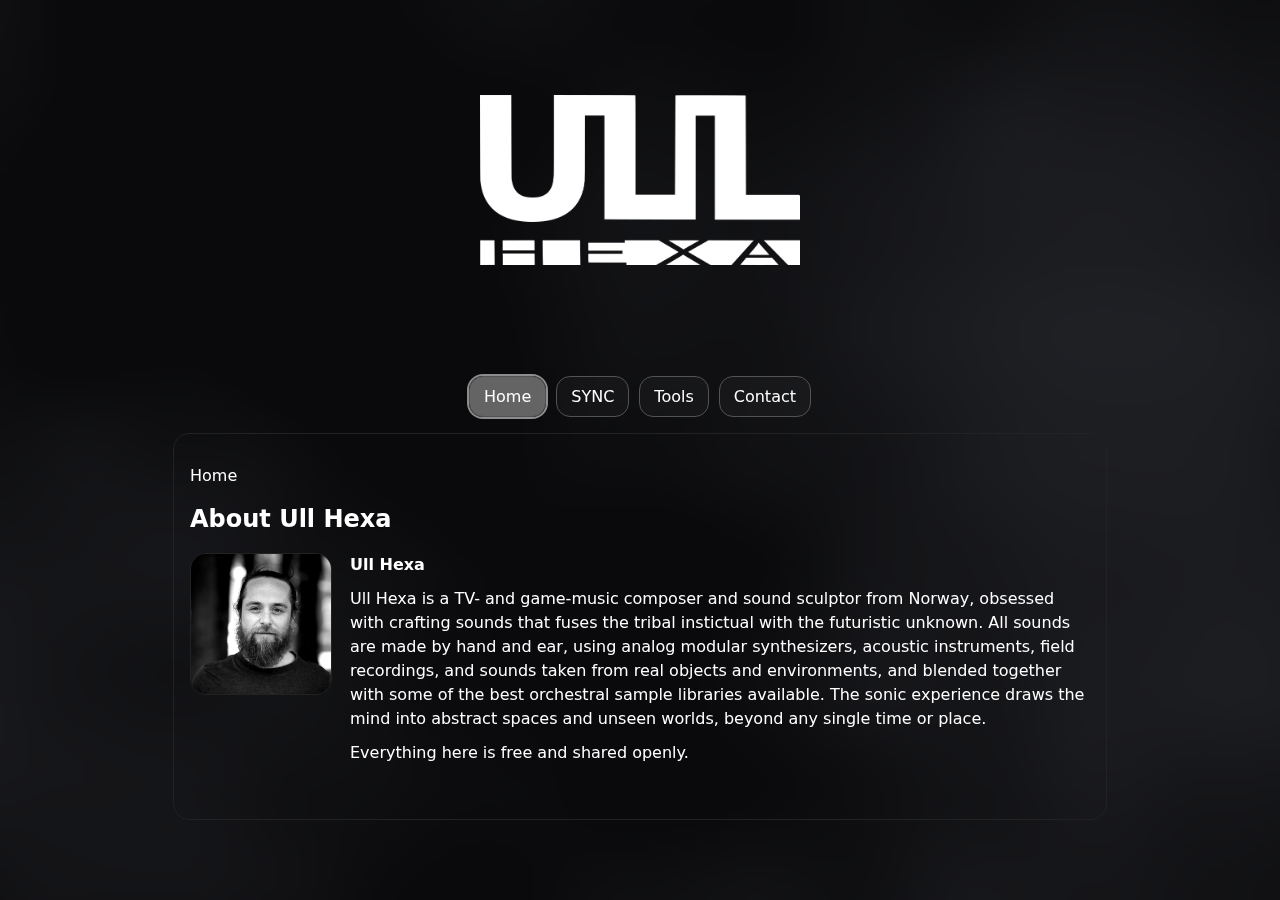
<file: index.html>
<!doctype html>
<html lang="en">
  <head>
    <meta charset="utf-8" />
    <meta name="viewport" content="width=device-width, initial-scale=1" />
    <title>ullhexa</title>
    <link rel="stylesheet" href="./styles.css?v=20260404b" />
  </head>

  <body class="logoOnlyMode">
    <canvas id="bg"></canvas>

    <header class="site-header">
      <img src="./assets/logo.png" alt="ullhexa logo" class="logo" />
    </header>

    <nav class="nav">
      <a href="#home">Home</a>
      <a href="#sync">SYNC</a>
      <a href="#tools">Tools</a>
      <a href="#contact">Contact</a>
    </nav>


    <main class="card" id="content"></main>

    <script type="module" src="./app/main.js?v=20260404b"></script>
  </body>
</html>
</file>
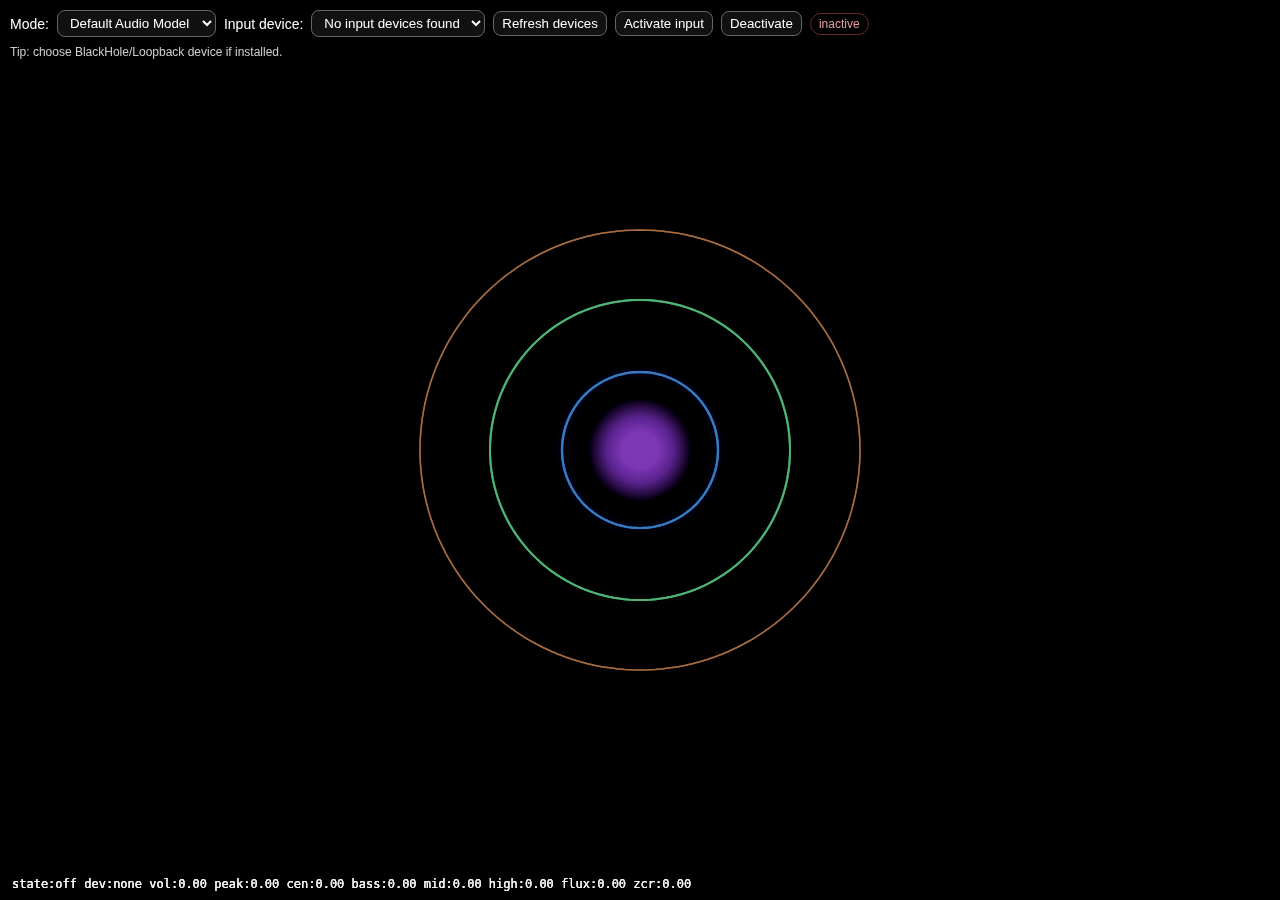
<file: audio-visualizers-virtual-audio.html>
<!DOCTYPE html>
<html>
<head>
  <title>Audio Visualizers (Virtual Audio)</title>
  <style>
    body { background: black; margin: 0; overflow: hidden; }
    canvas { display: block; }
    #controls {
      position: fixed;
      top: 10px;
      left: 10px;
      z-index: 10;
      color: white;
      font-family: sans-serif;
      font-size: 14px;
      display: flex;
      align-items: center;
      gap: 8px;
      flex-wrap: wrap;
      max-width: min(96vw, 1000px);
    }
    #sourceSelect, #modeSelect, #activateBtn, #deactivateBtn, #refreshBtn {
      padding: 4px 8px;
      border-radius: 8px;
      border: 1px solid #666;
      background: #111;
      color: #fff;
    }
    #activateBtn, #deactivateBtn, #refreshBtn { cursor: pointer; }
    #status {
      opacity: 0.9;
      font-size: 12px;
      border: 1px solid #444;
      border-radius: 999px;
      padding: 3px 8px;
    }
    #status.on { color: #9aff9a; border-color: #2d6f2d; }
    #status.off { color: #ffb0b0; border-color: #6f2d2d; }
    #hint { opacity: 0.8; font-size: 12px; }
  </style>
</head>
<body>
<div id="controls">
  <label for="modeSelect">Mode:</label>
  <select id="modeSelect" onchange="setMode(this.value)">
    <option value="default">Default Audio Model</option>
  </select>

  <label for="sourceSelect">Input device:</label>
  <select id="sourceSelect"></select>
  <button id="refreshBtn">Refresh devices</button>

  <button id="activateBtn">Activate input</button>
  <button id="deactivateBtn">Deactivate</button>
  <span id="status" class="off">inactive</span>
  <span id="hint">Tip: choose BlackHole/Loopback device if installed.</span>
</div>
<canvas id="canvas"></canvas>
<script>
const canvas = document.getElementById("canvas");
const ctx = canvas.getContext("2d");
const statusEl = document.getElementById("status");
const sourceSelect = document.getElementById("sourceSelect");
const activateBtn = document.getElementById("activateBtn");
const deactivateBtn = document.getElementById("deactivateBtn");
const refreshBtn = document.getElementById("refreshBtn");

canvas.width = window.innerWidth;
canvas.height = window.innerHeight;
window.addEventListener("resize", () => {
  canvas.width = window.innerWidth;
  canvas.height = window.innerHeight;
});

let currentMode = "default";
function setMode(mode) { currentMode = mode; }

const features = {
  volumeRms: 0,
  peak: 0,
  spectralCentroid: 0,
  bassEnergy: 0,
  midEnergy: 0,
  highEnergy: 0,
  spectralFlux: 0,
  zeroCrossingRate: 0,
  onset: 0,
  lowSub: 0
};

let audioReady = false;
let audioCtx = null;
let analyser = null;
let timeData = null;
let freqData = null;
let prevFreq = null;
let fluxEma = 0;
let currentStream = null;
let currentDeviceLabel = "none";

function clamp01(v) { return Math.max(0, Math.min(1, v)); }
function smooth(name, target, alpha = 0.2) { features[name] += (target - features[name]) * alpha; }

function setStatus(isActive, text) {
  statusEl.textContent = text;
  statusEl.classList.toggle("on", isActive);
  statusEl.classList.toggle("off", !isActive);
}

function stopCurrentStream() {
  if (currentStream) {
    currentStream.getTracks().forEach(t => t.stop());
    currentStream = null;
  }
  audioReady = false;
  setStatus(false, "inactive");
}

async function listInputDevices() {
  const devices = await navigator.mediaDevices.enumerateDevices();
  const inputs = devices.filter(d => d.kind === "audioinput");

  sourceSelect.innerHTML = "";
  if (!inputs.length) {
    const o = document.createElement("option");
    o.value = "";
    o.textContent = "No input devices found";
    sourceSelect.appendChild(o);
    return;
  }

  for (const d of inputs) {
    const o = document.createElement("option");
    o.value = d.deviceId;
    o.textContent = d.label || `Audio input (${d.deviceId.slice(0, 6)}...)`;
    sourceSelect.appendChild(o);
  }

  // Prefer virtual devices if present
  const preferred = inputs.find(d => /blackhole|loopback|virtual/i.test(d.label));
  if (preferred) sourceSelect.value = preferred.deviceId;
}

async function primePermissionsAndDevices() {
  try {
    // Needed once so labels can show up on many browsers.
    const temp = await navigator.mediaDevices.getUserMedia({ audio: true });
    temp.getTracks().forEach(t => t.stop());
  } catch {}

  try {
    await listInputDevices();
  } catch {
    setStatus(false, "device list blocked");
  }
}

async function setupAnalyserFromStream(stream, label) {
  stopCurrentStream();

  if (!audioCtx) audioCtx = new (window.AudioContext || window.webkitAudioContext)();
  if (audioCtx.state === "suspended") await audioCtx.resume();

  const source = audioCtx.createMediaStreamSource(stream);
  analyser = audioCtx.createAnalyser();
  analyser.fftSize = 1024;
  analyser.smoothingTimeConstant = 0.82;
  source.connect(analyser);

  timeData = new Float32Array(analyser.fftSize);
  freqData = new Uint8Array(analyser.frequencyBinCount);
  prevFreq = new Float32Array(analyser.frequencyBinCount);

  currentStream = stream;
  currentDeviceLabel = label;
  audioReady = true;
  setStatus(true, `active: ${label}`);
}

async function activateSelectedInput() {
  const deviceId = sourceSelect.value;
  if (!deviceId) {
    setStatus(false, "no input selected");
    return;
  }

  try {
    const stream = await navigator.mediaDevices.getUserMedia({
      audio: {
        deviceId: { exact: deviceId },
        echoCancellation: false,
        noiseSuppression: false,
        autoGainControl: false
      }
    });

    const label = sourceSelect.options[sourceSelect.selectedIndex]?.text || "input";
    await setupAnalyserFromStream(stream, label);
  } catch {
    setStatus(false, "activation blocked/failed");
  }
}

function computeFeatures() {
  if (!audioReady || !analyser) return;

  analyser.getFloatTimeDomainData(timeData);
  analyser.getByteFrequencyData(freqData);

  let sum = 0, peak = 0, crossings = 0;
  for (let i = 0; i < timeData.length; i++) {
    const v = timeData[i];
    sum += v * v;
    if (Math.abs(v) > peak) peak = Math.abs(v);
    if (i > 0 && ((timeData[i - 1] <= 0 && v > 0) || (timeData[i - 1] >= 0 && v < 0))) crossings++;
  }
  const rms = Math.sqrt(sum / timeData.length);
  const zcr = crossings / timeData.length;

  const nyquist = (audioCtx.sampleRate || 48000) / 2;
  const hzPerBin = nyquist / freqData.length;

  let bass = 0, mid = 0, high = 0, lowSub = 0;
  let weighted = 0, total = 0, flux = 0;

  for (let i = 0; i < freqData.length; i++) {
    const mag = freqData[i] / 255;
    const hz = i * hzPerBin;
    const lowBoost = 1 + 1.1 * (1 - Math.min(hz, 20000) / 20000);
    const magW = mag * lowBoost;

    total += magW;
    weighted += magW * hz;

    if (hz >= 20 && hz < 250) lowSub += magW * 1.35;
    if (hz >= 150 && hz < 350) bass += magW * 1.25;
    else if (hz >= 350 && hz < 2500) mid += magW;
    else if (hz >= 2500 && hz <= 20000) high += magW;

    const prev = prevFreq[i] || 0;
    const d = mag - prev;
    if (d > 0) flux += d;
    prevFreq[i] = mag;
  }

  const centroid = total > 1e-6 ? (weighted / total) / nyquist : 0;
  const bassN = clamp01(bass / (freqData.length * 0.02));
  const midN  = clamp01(mid  / (freqData.length * 0.10));
  const highN = clamp01(high / (freqData.length * 0.11));
  const fluxN = clamp01(flux * 0.9);
  const lowSubN = clamp01(lowSub / (freqData.length * 0.04));

  fluxEma = fluxEma * 0.86 + fluxN * 0.14;
  const onset = clamp01((fluxN - fluxEma) * 4.5 + rms * 0.6);

  smooth("volumeRms", clamp01(rms * 4.2), 0.2);
  smooth("peak", clamp01(peak * 2.4), 0.22);
  smooth("spectralCentroid", centroid, 0.18);
  smooth("bassEnergy", bassN, 0.2);
  smooth("midEnergy", midN, 0.2);
  smooth("highEnergy", highN, 0.2);
  smooth("spectralFlux", fluxN, 0.2);
  smooth("zeroCrossingRate", clamp01(zcr * 8), 0.2);
  smooth("onset", onset, 0.25);
  smooth("lowSub", lowSubN, 0.24);
}

function drawDefault() {
  const w = canvas.width, h = canvas.height;
  const cx = w * 0.5, cy = h * 0.5;

  const vol = features.volumeRms;
  const bass = features.bassEnergy;
  const mid = features.midEnergy;
  const high = features.highEnergy;
  const onset = features.onset;
  const centroid = features.spectralCentroid;
  const zcr = features.zeroCrossingRate;
  const lowSub = features.lowSub;

  const bg = Math.floor(8 + vol * 28 + onset * 22);
  const trailAlpha = 0.095 + (1 - vol) * 0.05;
  ctx.fillStyle = `rgba(${Math.floor(bg * 0.25)}, ${Math.floor(bg * 0.35)}, ${Math.floor(bg * 0.5)}, ${trailAlpha})`;
  ctx.fillRect(0, 0, w, h);

  const coreR = 18 + lowSub * 30;
  const outerR = 52 + lowSub * 180;
  const g = ctx.createRadialGradient(cx, cy, coreR, cx, cy, outerR);
  g.addColorStop(0, `rgba(180, 80, 255, ${0.26 + lowSub * 0.46})`);
  g.addColorStop(0.45, `rgba(150, 60, 230, ${0.18 + lowSub * 0.28})`);
  g.addColorStop(1, 'rgba(90, 30, 140, 0)');
  ctx.fillStyle = g;
  ctx.beginPath();
  ctx.arc(cx, cy, outerR, 0, Math.PI * 2);
  ctx.fill();

  function drawDistortedRing(baseRadius, energy, color, widthBase, sampleOffset = 0) {
    const loudDistort = clamp01((vol - 0.22) / 0.78);
    const distortAmp = loudDistort * (8 + energy * 26);

    ctx.shadowBlur = 8 + energy * 20;
    ctx.shadowColor = color;
    ctx.lineWidth = widthBase + energy * 7;
    ctx.strokeStyle = color;

    const segs = 180;
    ctx.beginPath();
    for (let i = 0; i <= segs; i++) {
      const t = i / segs;
      const a = t * Math.PI * 2;

      let distort = 0;
      if (audioReady && timeData) {
        const idx = ((i * 5 + sampleOffset) % timeData.length) | 0;
        distort = timeData[idx] * distortAmp;
      }

      const r = baseRadius + distort;
      const x = cx + Math.cos(a) * r;
      const y = cy + Math.sin(a) * r;
      if (i === 0) ctx.moveTo(x, y); else ctx.lineTo(x, y);
    }
    ctx.stroke();
  }

  drawDistortedRing(78 + bass * 145, bass, `rgba(80,170,255,${0.3 + bass * 0.52})`, 2.2, 7);
  drawDistortedRing(150 + mid * 110, mid, `rgba(120,255,170,${0.26 + mid * 0.48})`, 2, 47);
  drawDistortedRing(220 + high * 100, high, `rgba(255,170,110,${0.22 + high * 0.45})`, 1.5, 89);

  ctx.shadowBlur = 0;

  if (audioReady && timeData) {
    const samples = 220;
    const step = Math.floor(timeData.length / samples);
    const yBase = h * 0.78;
    const amp = 170 + vol * 320;

    ctx.beginPath();
    for (let i = 0; i < samples; i++) {
      const x = (i / (samples - 1)) * w;
      const y = yBase + timeData[i * step] * amp;
      if (i === 0) ctx.moveTo(x, y); else ctx.lineTo(x, y);
    }
    ctx.strokeStyle = `rgba(230,240,255,${0.35 + vol * 0.55})`;
    ctx.lineWidth = 1.2 + features.peak * 2.4;
    ctx.stroke();
  }

  ctx.fillStyle = "rgba(255,255,255,0.75)";
  ctx.font = "12px monospace";
  ctx.fillText(`state:${audioReady ? 'on' : 'off'} dev:${currentDeviceLabel} vol:${vol.toFixed(2)} peak:${features.peak.toFixed(2)} cen:${centroid.toFixed(2)} bass:${bass.toFixed(2)} mid:${mid.toFixed(2)} high:${high.toFixed(2)} flux:${features.spectralFlux.toFixed(2)} zcr:${zcr.toFixed(2)}`, 12, h - 12);
}

function animate() {
  computeFeatures();
  if (currentMode === "default") drawDefault();
  requestAnimationFrame(animate);
}
animate();

activateBtn.addEventListener("click", activateSelectedInput);
deactivateBtn.addEventListener("click", stopCurrentStream);
refreshBtn.addEventListener("click", listInputDevices);
navigator.mediaDevices?.addEventListener?.("devicechange", listInputDevices);

primePermissionsAndDevices();
</script>
</body>
</html>
</file>
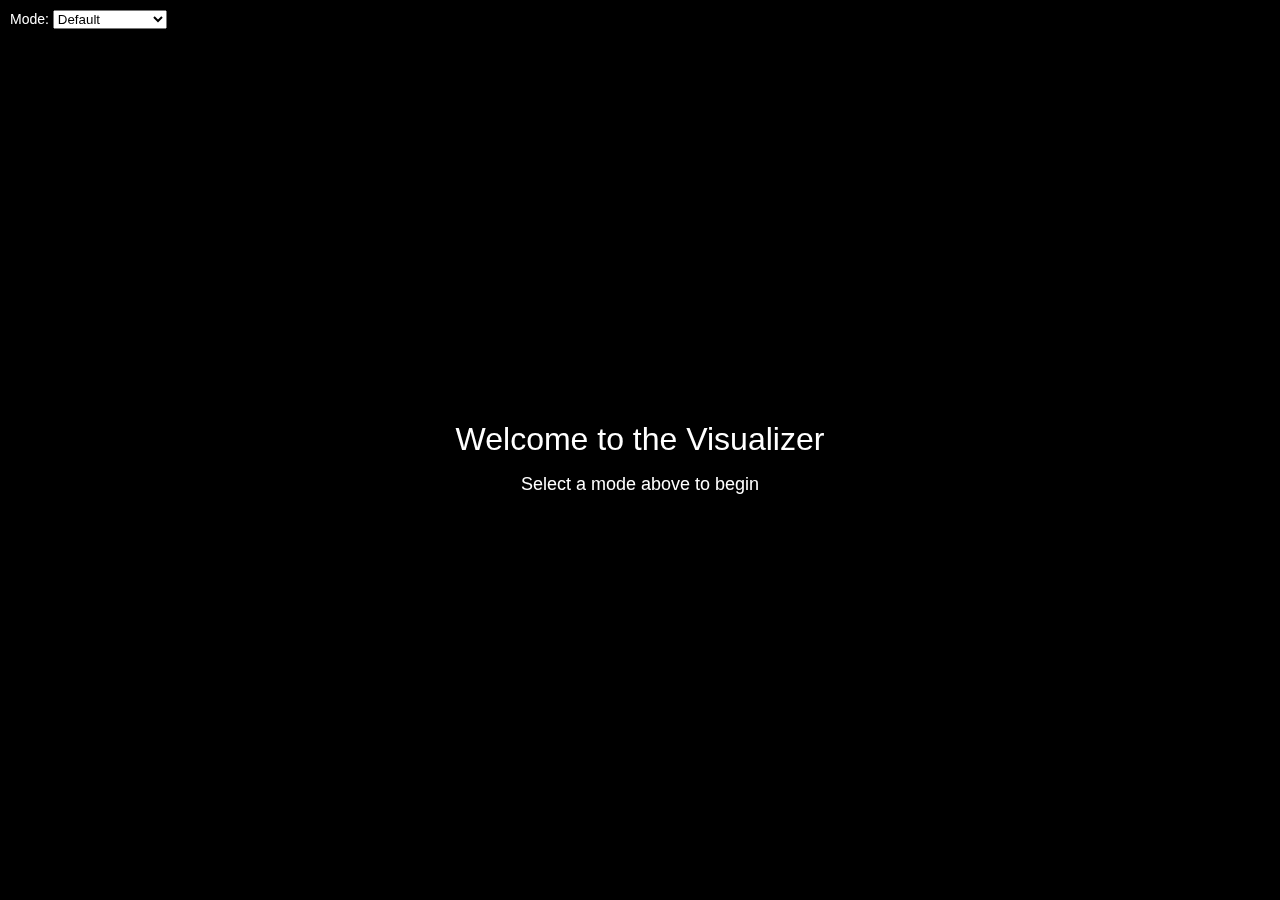
<file: midi-visualizers.html>
<!DOCTYPE html>
<html>
<head>
  <title>MIDI Visualizer</title>
  <style>
    body { background: black; margin: 0; overflow: hidden; }
    canvas { display: block; }
  </style>
</head>
<body>
<div style="position:fixed;top:10px;left:10px;z-index:10;color:white;font-family:sans-serif;font-size:14px;">
  <label for="modeSelect">Mode:</label>
  <select id="modeSelect" onchange="setMode(this.value)">
    <option value="default">Default</option>
    <option value="plane">3D Plane</option>
    <option value="plasma">Plasma Sphere</option>
    <option value="rubik">Rubik's Cube</option>
    <option value="squares">Squares</option>
  </select>
</div>
<canvas id="canvas"></canvas>
<script>
const canvas = document.getElementById("canvas");
const ctx = canvas.getContext("2d");
canvas.width = window.innerWidth;
canvas.height = window.innerHeight;

window.addEventListener("resize", () => {
  canvas.width = window.innerWidth;
  canvas.height = window.innerHeight;
});

let currentMode = 'default';
let lastNonDefaultMode = 'squares';
let notes = {};
let expansionZoom = 0; // 0 = normal, 1 = full explosion zoom
let colorLerpSpeed = 0.1;
const defaultRotation = { x: -Math.PI / 2.1, y: 0 };
let rotation = { ...defaultRotation };
let activeNotes = {};
let noteDepthBias = {};
let notePhaseOffset = {};
const noteTendrilModes = {}; // Stores mode: 0 or 1 per note
const explosionFactor = 1.0; // used for both offset and scaling
const drawerColors = {
  40: 'red',
  41: 'orange',
  42: 'green',
  43: 'blue',
  44: 'white',
  45: 'yellow'
};
let invertColors = false;
const activeLasers = {
  x: false,
  y: false,
  z: false
};

const autoRotation = {
  x: 0,
  y: 0,
  z: 0
};




function setMode(mode) {
  if (currentMode === 'plasma' && PlasmaVisualizer.reset) {
    PlasmaVisualizer.reset(); // Clear visual memory before switching
  }
  if (currentMode === 'rubik' && RubikVisualizer.reset) {
    RubikVisualizer.reset();
  }
  if (currentMode === 'plane' && PlaneVisualizer.reset) {
    PlaneVisualizer.reset();
  }
  if (currentMode === 'squares' && SquaresVisualizer.reset) {
    SquaresVisualizer.reset();
  }

  currentMode = mode;
  if (mode !== 'default') lastNonDefaultMode = mode;

  const sel = document.getElementById('modeSelect');
  if (sel && sel.value !== mode) sel.value = mode;
}



function drawDefault() {
  ctx.fillStyle = "black";
  ctx.fillRect(0, 0, canvas.width, canvas.height);
  ctx.fillStyle = "white";
  ctx.font = "32px sans-serif";
  ctx.textAlign = "center";
  ctx.fillText("Welcome to the Visualizer", canvas.width / 2, canvas.height / 2);
  ctx.font = "18px sans-serif";
  ctx.fillText("Select a mode above to begin", canvas.width / 2, canvas.height / 2 + 40);
}

function invertHexColor(hex) {
  // Handle named colors like 'red', 'white', etc.
  const ctx = document.createElement("canvas").getContext("2d");
  ctx.fillStyle = hex;
  const computed = ctx.fillStyle;

  // Extract RGB components
  const rgb = /^#?([a-f\d]{2})([a-f\d]{2})([a-f\d]{2})$/i.exec(computed);
  if (!rgb) return '#000'; // Fallback to black if parsing fails

  const r = 255 - parseInt(rgb[1], 16);
  const g = 255 - parseInt(rgb[2], 16);
  const b = 255 - parseInt(rgb[3], 16);

  return `rgb(${r}, ${g}, ${b})`;
}




const SquaresVisualizer = (() => {
  const cols = 11;
  const rows = 8;
  const firstMidi = 21;
  const totalKeys = 88;
  const gap = 8;
  const velocitySmooth = {};
  const vehicles = [];
  let lastTrafficTime = performance.now();
  const BASE_MAX_VEHICLES = 12;
  let windowQuadBudget = 160;


  // Neon palette by pitch class (C..B)
  const noteColors = [
    '#00F0FF', // C
    '#39FF14', // C#
    '#FF2BD6', // D
    '#8A2BE2', // D#
    '#FFD300', // E
    '#00FFA8', // F
    '#FF5E00', // F#
    '#00B3FF', // G
    '#FF1F5A', // G#
    '#A8FF00', // A
    '#7D7CFF', // A#
    '#FF8C42'  // B
  ];

  // Camera model (bird-eye). Keep this lightweight and stable for performance.
  const camera = {
    pitch: 0.0,    // straight overhead view
    yaw: 0.0,      // centered view
    fov: 860,      // slightly narrower perspective for zoomed-out framing
    distance: 1250 // zoomed out: higher drone altitude feel
  };

  function getGridRect() {
    const availableW = canvas.width * 0.9;
    const availableH = canvas.height * 0.82;
    const cell = Math.min(
      (availableW - (cols - 1) * gap) / cols,
      (availableH - (rows - 1) * gap) / rows
    );
    const gridW = cols * cell + (cols - 1) * gap;
    const gridH = rows * cell + (rows - 1) * gap;

    return {
      cell,
      startX: (canvas.width - gridW) / 2,
      startY: (canvas.height - gridH) / 2
    };
  }

  function projectPoint(x, y, z, centerX, centerY) {
    // Rotate world by camera yaw/pitch (cheap pinhole camera approximation)
    const cosY = Math.cos(camera.yaw), sinY = Math.sin(camera.yaw);
    const cosX = Math.cos(camera.pitch), sinX = Math.sin(camera.pitch);

    const x1 = x * cosY - z * sinY;
    const z1 = x * sinY + z * cosY;

    const y2 = y * cosX - z1 * sinX;
    const z2 = y * sinX + z1 * cosX;

    const denom = Math.max(120, camera.distance - z2);
    const scale = camera.fov / denom;

    return {
      x: centerX + x1 * scale,
      y: centerY + y2 * scale,
      z: z2,
      scale
    };
  }

  function poly(ctx, pts) {
    ctx.beginPath();
    ctx.moveTo(pts[0].x, pts[0].y);
    for (let i = 1; i < pts.length; i++) ctx.lineTo(pts[i].x, pts[i].y);
    ctx.closePath();
  }

  function hexToRgba(hex, alpha = 1) {
    const c = hex.replace('#', '');
    const num = parseInt(c, 16);
    const r = (num >> 16) & 255;
    const g = (num >> 8) & 255;
    const b = num & 255;
    return `rgba(${r}, ${g}, ${b}, ${alpha})`;
  }

  function lerpPoint(a, b, t) {
    return { x: a.x + (b.x - a.x) * t, y: a.y + (b.y - a.y) * t };
  }

  // Bilinear mapping inside quad so window geometry follows perspective/centric building rules.
  function mapUV(quad, u, v) {
    const left = lerpPoint(quad[0], quad[3], v);
    const right = lerpPoint(quad[1], quad[2], v);
    return lerpPoint(left, right, u);
  }

  function drawWindowQuad(quad, u0, v0, u1, v1, alpha = 0.9) {
    if (windowQuadBudget <= 0) return false;
    const p1 = mapUV(quad, u0, v0);
    const p2 = mapUV(quad, u1, v0);
    const p3 = mapUV(quad, u1, v1);
    const p4 = mapUV(quad, u0, v1);
    poly(ctx, [p1, p2, p3, p4]);
    ctx.fillStyle = `rgba(210,235,255,${alpha})`;
    ctx.fill();
    windowQuadBudget--;
    return true;
  }

  function drawWindowsOnFace(quad, type, intensity, seed = 0) {
    if (windowQuadBudget <= 0 || intensity < 0.2) return;
    const glow = 0.32 + intensity * 0.45;

    if (type === 0) {
      // Square windows
      const cols = 3, rows = 4;
      for (let r = 0; r < rows; r++) {
        for (let c = 0; c < cols; c++) {
          const u0 = 0.14 + c * 0.24;
          const v0 = 0.16 + r * 0.18;
          const u1 = u0 + 0.13;
          const v1 = v0 + 0.12;
          drawWindowQuad(quad, u0, v0, u1, v1, glow);
        }
      }
    } else if (type === 1) {
      // Tall vertical windows
      const cols = 3;
      for (let c = 0; c < cols; c++) {
        const u0 = 0.14 + c * 0.25;
        const u1 = u0 + 0.11;
        drawWindowQuad(quad, u0, 0.15, u1, 0.84, glow);
      }
    } else if (type === 2) {
      // Horizontal slit windows
      const rows = 4;
      for (let r = 0; r < rows; r++) {
        const v0 = 0.2 + r * 0.16;
        const v1 = v0 + 0.055;
        drawWindowQuad(quad, 0.13, v0, 0.87, v1, glow);
      }
    } else {
      // Mixed twin windows (varied pattern)
      const rows = 3;
      for (let r = 0; r < rows; r++) {
        const jitter = ((seed + r * 17) % 9) * 0.002;
        const v0 = 0.2 + r * 0.22;
        const v1 = v0 + 0.11;
        drawWindowQuad(quad, 0.14 + jitter, v0, 0.36 + jitter, v1, glow);
        drawWindowQuad(quad, 0.58 - jitter, v0, 0.8 - jitter, v1, glow);
      }
    }
  }

  function draw() {
    ctx.fillStyle = '#05050A';
    ctx.fillRect(0, 0, canvas.width, canvas.height);

    const { cell } = getGridRect();
    const centerX = canvas.width / 2;
    const centerY = canvas.height / 2;

    const baseScale = 0.74;
    const baseSize = cell * baseScale;
    const step = cell + gap;
    const half = baseSize / 2;

    const boxes = [];
    const buildingOpacityScale = 1.55; // even less transparent buildings
    const activeCount = Object.keys(notes).length;
    windowQuadBudget = activeCount > 12 ? 50 : activeCount > 8 ? 80 : 120;
    const currentMaxVehicles = activeCount > 10 ? 8 : activeCount > 6 ? 10 : BASE_MAX_VEHICLES;
    const lowFidelityTraffic = activeCount > 10;

    // Streets stay on ground plane (z=0), never extrude.
    const streetWidth = Math.max(2, step - baseSize);
    const xMin = -((cols - 1) / 2) * step - half;
    const xMax = ((cols - 1) / 2) * step + half;
    const yMin = -((rows - 1) / 2) * step - half;
    const yMax = ((rows - 1) / 2) * step + half;

    function toScreenGround(x, y) {
      return projectPoint(x, y, 0, centerX, centerY);
    }

    const verticalMids = Array.from({ length: cols - 1 }, (_, c) => ((c + 0.5) - (cols - 1) / 2) * step);
    const horizontalMids = Array.from({ length: rows - 1 }, (_, r) => ((r + 0.5) - (rows - 1) / 2) * step);

    function laneOffsetForDir(dir) {
      const off = streetWidth * 0.17; // right lane, closer to center (between yellow and white)
      if (dir === 'N') return { x: +off, y: 0 };
      if (dir === 'S') return { x: -off, y: 0 };
      if (dir === 'E') return { x: 0, y: +off };
      return { x: 0, y: -off }; // W
    }

    function nearest(arr, value) {
      let best = arr[0], bd = Infinity;
      for (const a of arr) {
        const d = Math.abs(a - value);
        if (d < bd) { bd = d; best = a; }
      }
      return best;
    }

    function makeVehicle() {
      const from = Math.random();
      const shape = Math.random() < 0.2 ? 'truck' : (Math.random() < 0.45 ? 'van' : 'car');
      const colorPool = ['#ff5252', '#40c4ff', '#7cff6b', '#ffd740', '#ff80ab', '#b388ff', '#ffffff'];
      const color = colorPool[(Math.random() * colorPool.length) | 0];

      if (from < 0.25) {
        const road = verticalMids[(Math.random() * verticalMids.length) | 0];
        const dir = 'S';
        const lane = laneOffsetForDir(dir);
        return { x: road + lane.x, y: yMin - streetWidth * 1.2, dir, speed: 0.22 + Math.random() * 0.22, shape, color, turnCooldown: 0 };
      } else if (from < 0.5) {
        const road = verticalMids[(Math.random() * verticalMids.length) | 0];
        const dir = 'N';
        const lane = laneOffsetForDir(dir);
        return { x: road + lane.x, y: yMax + streetWidth * 1.2, dir, speed: 0.22 + Math.random() * 0.22, shape, color, turnCooldown: 0 };
      } else if (from < 0.75) {
        const road = horizontalMids[(Math.random() * horizontalMids.length) | 0];
        const dir = 'E';
        const lane = laneOffsetForDir(dir);
        return { x: xMin - streetWidth * 1.2, y: road + lane.y, dir, speed: 0.22 + Math.random() * 0.22, shape, color, turnCooldown: 0 };
      }
      const road = horizontalMids[(Math.random() * horizontalMids.length) | 0];
      const dir = 'W';
      const lane = laneOffsetForDir(dir);
      return { x: xMax + streetWidth * 1.2, y: road + lane.y, dir, speed: 0.22 + Math.random() * 0.22, shape, color, turnCooldown: 0 };
    }

    function laneKey(v) {
      if (v.dir === 'N' || v.dir === 'S') return `V:${v.dir}:${nearest(verticalMids, v.x).toFixed(2)}`;
      return `H:${v.dir}:${nearest(horizontalMids, v.y).toFixed(2)}`;
    }

    function maybeTurn(v) {
      if (v.turnCooldown > 0) return;

      // Turning eligibility at intersections:
      // - vertical movers turn when passing a horizontal crossing (y near road mid)
      // - horizontal movers turn when passing a vertical crossing (x near road mid)
      const nearCrossY = Math.min(...horizontalMids.map(my => Math.abs(v.y - my))) < streetWidth * 0.22;
      const nearCrossX = Math.min(...verticalMids.map(mx => Math.abs(v.x - mx))) < streetWidth * 0.22;

      const atIntersection = (v.dir === 'N' || v.dir === 'S') ? nearCrossY : nearCrossX;
      if (!atIntersection) return;
      if (Math.random() > 0.09) return;

      // left/right turn choices from current heading
      const turns = {
        N: ['W', 'E'],
        S: ['E', 'W'],
        E: ['N', 'S'],
        W: ['S', 'N']
      };
      v.dir = turns[v.dir][(Math.random() * 2) | 0];
      v.turnCooldown = 0.65;

      const lane = laneOffsetForDir(v.dir);
      if (v.dir === 'N' || v.dir === 'S') {
        const mx = nearest(verticalMids, v.x);
        v.x = mx + lane.x;
      } else {
        const my = nearest(horizontalMids, v.y);
        v.y = my + lane.y;
      }
    }

    function updateTraffic(dt, currentMaxVehicles) {
      while (vehicles.length < currentMaxVehicles && Math.random() < 0.12) vehicles.push(makeVehicle());

      // simple lane-following anti-overlap: maintain headway per lane+direction
      const lanes = new Map();
      for (const v of vehicles) {
        const key = laneKey(v);
        if (!lanes.has(key)) lanes.set(key, []);
        lanes.get(key).push(v);
      }

      for (const arr of lanes.values()) {
        arr.sort((a, b) => {
          if (a.dir === 'S') return b.y - a.y;
          if (a.dir === 'N') return a.y - b.y;
          if (a.dir === 'E') return b.x - a.x;
          return a.x - b.x; // W
        });

        for (let i = 0; i < arr.length; i++) {
          const v = arr[i];
          let speedMul = 1;
          if (i > 0) {
            const lead = arr[i - 1];
            const gap = (v.dir === 'N' || v.dir === 'S') ? Math.abs(lead.y - v.y) : Math.abs(lead.x - v.x);
            const minGap = streetWidth * 0.65;
            if (gap < minGap) speedMul = Math.max(0, (gap / minGap) - 0.05);
          }

          const stepMove = v.speed * speedMul * dt * step * 2.1;
          if (v.dir === 'N') v.y -= stepMove;
          else if (v.dir === 'S') v.y += stepMove;
          else if (v.dir === 'E') v.x += stepMove;
          else v.x -= stepMove;

          // keep snapped to lane right side
          const lane = laneOffsetForDir(v.dir);
          if (v.dir === 'N' || v.dir === 'S') v.x = nearest(verticalMids, v.x) + lane.x;
          else v.y = nearest(horizontalMids, v.y) + lane.y;

          v.turnCooldown = Math.max(0, v.turnCooldown - dt);
          maybeTurn(v);
        }
      }

      // remove outside grid bounds (+margin)
      const margin = streetWidth * 1.6;
      for (let i = vehicles.length - 1; i >= 0; i--) {
        const v = vehicles[i];
        if (v.x < xMin - margin || v.x > xMax + margin || v.y < yMin - margin || v.y > yMax + margin) {
          vehicles.splice(i, 1);
        }
      }
    }

    function drawVehicle(v) {
      const p = toScreenGround(v.x, v.y);
      const size = Math.max(2, (p.scale || 1) * 1.25);
      const len = v.shape === 'truck' ? size * 3.2 : (v.shape === 'van' ? size * 2.6 : size * 2.2);
      const wid = v.shape === 'truck' ? size * 1.35 : size * 1.15;
      const ang = v.dir === 'N' ? -Math.PI / 2 : v.dir === 'S' ? Math.PI / 2 : v.dir === 'E' ? 0 : Math.PI;

      ctx.save();
      ctx.translate(p.x, p.y);
      ctx.rotate(ang);
      ctx.fillStyle = v.color;
      ctx.globalAlpha = 0.95;

      if (v.shape === 'truck') {
        ctx.fillRect(-len * 0.52, -wid * 0.5, len * 0.72, wid);
        ctx.fillStyle = '#dfe8ff';
        ctx.fillRect(len * 0.2, -wid * 0.42, len * 0.28, wid * 0.84);
      } else if (v.shape === 'van') {
        ctx.fillRect(-len * 0.5, -wid * 0.5, len, wid);
        ctx.fillStyle = '#dfe8ff';
        ctx.fillRect(-len * 0.05, -wid * 0.36, len * 0.34, wid * 0.72);
      } else {
        ctx.fillRect(-len * 0.5, -wid * 0.45, len, wid * 0.9);
        ctx.fillStyle = '#dfe8ff';
        ctx.fillRect(-len * 0.12, -wid * 0.33, len * 0.35, wid * 0.66);
      }

      // tiny headlights
      ctx.fillStyle = 'rgba(255,240,180,0.95)';
      ctx.fillRect(len * 0.46, -wid * 0.24, size * 0.26, size * 0.16);
      ctx.fillRect(len * 0.46,  wid * 0.08, size * 0.26, size * 0.16);

      ctx.globalAlpha = 1;
      ctx.restore();
    }

    function drawTrafficLayer(currentMaxVehicles, updateEveryOtherFrame = false) {
      const now = performance.now();
      const dt = Math.min(0.05, Math.max(0.008, (now - lastTrafficTime) / 1000));
      lastTrafficTime = now;

      if (!updateEveryOtherFrame || ((now / 16) | 0) % 2 === 0) {
        updateTraffic(dt, currentMaxVehicles);
      }
      for (const v of vehicles) drawVehicle(v);
    }

    // Separate street layer (rendered first, buildings in front).
    function drawStreetsLayer() {

      function drawRoadBody(x0, y0, x1, y1, fill) {
        const p1 = toScreenGround(x0, y0);
        const p2 = toScreenGround(x1, y0);
        const p3 = toScreenGround(x1, y1);
        const p4 = toScreenGround(x0, y1);
        poly(ctx, [p1, p2, p3, p4]);
        ctx.fillStyle = fill;
        ctx.fill();
      }

      function drawWorldLine(x0, y0, x1, y1, stroke, baseWidth = 1) {
        const a = toScreenGround(x0, y0);
        const b = toScreenGround(x1, y1);
        const mid = toScreenGround((x0 + x1) * 0.5, (y0 + y1) * 0.5);
        const width = Math.max(0.8, baseWidth * (0.6 + (mid.scale || 1) * 0.55));
        ctx.strokeStyle = stroke;
        ctx.lineWidth = width;
        ctx.beginPath();
        ctx.moveTo(a.x, a.y);
        ctx.lineTo(b.x, b.y);
        ctx.stroke();
      }

      // 1) Road asphalt layer
      for (const midX of verticalMids) {
        const x0 = midX - streetWidth / 2;
        const x1 = midX + streetWidth / 2;
        drawRoadBody(x0, yMin, x1, yMax, 'rgba(22,24,30,0.95)');
      }
      for (const midY of horizontalMids) {
        const y0 = midY - streetWidth / 2;
        const y1 = midY + streetWidth / 2;
        drawRoadBody(xMin, y0, xMax, y1, 'rgba(20,22,28,0.9)');
      }

      // 2) White square outlines around each building base (no lines across intersections)
      //    Think curb/lot boundaries around blocks, not lane-center markings.
      const curbInset = Math.max(0.9, streetWidth * 0.22);
      for (let r = 0; r < rows; r++) {
        for (let c = 0; c < cols; c++) {
          const bx = (c - (cols - 1) / 2) * step;
          const by = (r - (rows - 1) / 2) * step;

          const x0 = bx - half - curbInset;
          const x1 = bx + half + curbInset;
          const y0 = by - half - curbInset;
          const y1 = by + half + curbInset;

          drawWorldLine(x0, y0, x1, y0, 'rgba(255,255,255,0.9)', 0.6);
          drawWorldLine(x1, y0, x1, y1, 'rgba(255,255,255,0.9)', 0.6);
          drawWorldLine(x1, y1, x0, y1, 'rgba(255,255,255,0.9)', 0.6);
          drawWorldLine(x0, y1, x0, y0, 'rgba(255,255,255,0.9)', 0.6);
        }
      }

      // 3) Yellow dashed center lines, broken at intersections (kept as requested)
      const gapHalf = streetWidth / 2;
      ctx.save();
      ctx.setLineDash([0.918, 2.0]);

      for (const midX of verticalMids) {
        let segStart = yMin;
        for (const crossY of horizontalMids) {
          const segEnd = crossY - gapHalf;
          if (segEnd - segStart > 0.1) {
            drawWorldLine(midX, segStart, midX, segEnd, 'rgba(255,220,80,0.96)', 2.125);
          }
          segStart = crossY + gapHalf;
        }
        if (yMax - segStart > 0.1) {
          drawWorldLine(midX, segStart, midX, yMax, 'rgba(255,220,80,0.96)', 2.125);
        }
      }

      for (const midY of horizontalMids) {
        let segStart = xMin;
        for (const crossX of verticalMids) {
          const segEnd = crossX - gapHalf;
          if (segEnd - segStart > 0.1) {
            drawWorldLine(segStart, midY, segEnd, midY, 'rgba(255,220,80,0.96)', 2.125);
          }
          segStart = crossX + gapHalf;
        }
        if (xMax - segStart > 0.1) {
          drawWorldLine(segStart, midY, xMax, midY, 'rgba(255,220,80,0.96)', 2.125);
        }
      }

      ctx.restore();
    }

    // Render street + traffic first; buildings will naturally occlude them.
    drawStreetsLayer();
    drawTrafficLayer(currentMaxVehicles, lowFidelityTraffic);

    for (let i = 0; i < totalKeys; i++) {
      const midi = firstMidi + i;
      const row = Math.floor(i / cols);
      const col = i % cols;

      const wx = (col - (cols - 1) / 2) * step;
      const wy = (row - (rows - 1) / 2) * step;

      const noteData = notes[midi];
      const targetVel = noteData ? noteData.velocity / 127 : 0;
      const smoothed = velocitySmooth[midi] ?? 0;
      velocitySmooth[midi] = smoothed + (targetVel - smoothed) * 0.22;
      const velocity = velocitySmooth[midi];

      const height = velocity * Math.max(18, cell * 2.7); // tall geometric extrusion (skyscraper feel)
      const pitchClass = midi % 12;
      const color = noteColors[pitchClass];

      // Base corners (z=0)
      const bTL = projectPoint(wx - half, wy - half, 0, centerX, centerY);
      const bTR = projectPoint(wx + half, wy - half, 0, centerX, centerY);
      const bBR = projectPoint(wx + half, wy + half, 0, centerX, centerY);
      const bBL = projectPoint(wx - half, wy + half, 0, centerX, centerY);

      // Radial-string rule (as requested):
      // each top corner lies on the same ray from grid center as its base corner.
      // That guarantees corner-edge lines point to center consistently.
      const growth = 1 + velocity * 2.24;
      const bTLw = { x: wx - half, y: wy - half };
      const bTRw = { x: wx + half, y: wy - half };
      const bBRw = { x: wx + half, y: wy + half };
      const bBLw = { x: wx - half, y: wy + half };

      function radialTop(baseCorner) {
        const len = Math.hypot(baseCorner.x, baseCorner.y);
        const ux = len > 0.001 ? baseCorner.x / len : 0;
        const uy = len > 0.001 ? baseCorner.y / len : 0;

        // Two coupled effects:
        // 1) footprint growth from velocity (scale from center)
        // 2) outward radial drift from extrusion height
        const scaledX = baseCorner.x * growth;
        const scaledY = baseCorner.y * growth;
        const drift = height * 0.62;

        return { x: scaledX + ux * drift, y: scaledY + uy * drift };
      }

      const tTLw = radialTop(bTLw);
      const tTRw = radialTop(bTRw);
      const tBRw = radialTop(bBRw);
      const tBLw = radialTop(bBLw);

      // Top corners (z=height), each corner projected from its own radial ray
      const tTL = projectPoint(tTLw.x, tTLw.y, height, centerX, centerY);
      const tTR = projectPoint(tTRw.x, tTRw.y, height, centerX, centerY);
      const tBR = projectPoint(tBRw.x, tBRw.y, height, centerX, centerY);
      const tBL = projectPoint(tBLw.x, tBLw.y, height, centerX, centerY);

      const depth = (bTL.z + bTR.z + bBR.z + bBL.z + tTL.z + tTR.z + tBR.z + tBL.z) / 8;

      const centerDist = Math.hypot(wx, wy);

      boxes.push({
        color,
        velocity,
        depth,
        centerDist,
        windowType: (row * 13 + col * 7) % 4,
        windowSeed: (row * 97 + col * 31) % 997,
        bTL, bTR, bBR, bBL,
        tTL, tTR, tBR, tBL
      });
    }

    // Visibility priority: outer blocks first, inner blocks last (on top).
    // This prevents tall outer buildings from popping in front of nearer inner ones.
    boxes.sort((a, b) => {
      const r = b.centerDist - a.centerDist;
      if (Math.abs(r) > 0.001) return r;
      return a.depth - b.depth;
    });

    const camDirX = Math.sin(camera.yaw);
    const camDirY = Math.cos(camera.pitch);

    for (const box of boxes) {
      const { color, velocity, windowType, windowSeed, bTL, bTR, bBR, bBL, tTL, tTR, tBR, tBL } = box;

      // Back/base plane hint
      ctx.shadowBlur = velocity > 0.01 ? (8 + velocity * 20) : 0;
      ctx.shadowColor = color;
      poly(ctx, [bTL, bTR, bBR, bBL]);
      ctx.fillStyle = hexToRgba(color, Math.min(1, (0.08 + velocity * 0.1) * buildingOpacityScale));
      ctx.fill();

      // Choose the two side faces most likely visible from current camera angle
      const showRight = camDirX >= 0;
      const showBottom = camDirY >= 0;

      if (velocity > 0.005) {
        // X-facing side
        poly(ctx, showRight ? [bTR, bBR, tBR, tTR] : [bTL, bBL, tBL, tTL]);
        ctx.fillStyle = hexToRgba(color, Math.min(1, (0.14 + velocity * 0.28) * buildingOpacityScale));
        ctx.fill();

        // Y-facing side
        poly(ctx, showBottom ? [bBL, bBR, tBR, tBL] : [bTL, bTR, tTR, tTL]);
        ctx.fillStyle = hexToRgba(color, Math.min(1, (0.17 + velocity * 0.32) * buildingOpacityScale));
        ctx.fill();
      }

      // Top face (real perspective from same camera model)
      poly(ctx, [tTL, tTR, tBR, tBL]);
      ctx.fillStyle = hexToRgba(color, Math.min(1, (0.23 + velocity * 0.67) * buildingOpacityScale));
      ctx.fill();

      // Windows (on visible side faces), perspective-aligned with building quads.
      if (velocity > 0.07) {
        const sideFaceA = showRight ? [bTR, bBR, tBR, tTR] : [bTL, bBL, tBL, tTL];
        const sideFaceB = showBottom ? [bBL, bBR, tBR, tBL] : [bTL, bTR, tTR, tTL];
        const intensity = Math.min(1, 0.45 + velocity * 0.8);
        drawWindowsOnFace(sideFaceA, windowType, intensity, windowSeed);
        drawWindowsOnFace(sideFaceB, (windowType + 1) % 4, intensity * 0.95, windowSeed + 19);
      }

      if (velocity > 0.08) {
        // Edge pass
        ctx.lineWidth = 1 + velocity * 2.1;
        ctx.strokeStyle = hexToRgba(color, Math.min(1, (0.45 + velocity * 0.5) * buildingOpacityScale));
        ctx.stroke();

        // Vertical edges
        ctx.beginPath();
        ctx.moveTo(bTL.x, bTL.y); ctx.lineTo(tTL.x, tTL.y);
        ctx.moveTo(bTR.x, bTR.y); ctx.lineTo(tTR.x, tTR.y);
        ctx.moveTo(bBR.x, bBR.y); ctx.lineTo(tBR.x, tBR.y);
        ctx.moveTo(bBL.x, bBL.y); ctx.lineTo(tBL.x, tBL.y);
        ctx.stroke();
      }
    }

    ctx.shadowBlur = 0;
  }

  function reset() {
    for (const k in velocitySmooth) delete velocitySmooth[k];
  }

  return { draw, reset };
})();


const PlaneVisualizer = (() => {
  const resolution = 6;
  const spacing = 208;

  function rotate([x, y, z], rx, ry) {
    const cosX = Math.cos(rx), sinX = Math.sin(rx);
    const cosY = Math.cos(ry), sinY = Math.sin(ry);
    let dy = y * cosX - z * sinX;
    let dz = y * sinX + z * cosX;
    let dx = x * cosY - dz * sinY;
        dz = x * sinY + dz * cosY;
    return [dx, dy, dz];
  }

  function project3D([x, y, z]) {
    const scale = 600 / (z + 1200);
    return [
      canvas.width / 2 + x * scale,
      canvas.height / 2 + y * scale
    ];
  }

  function warpZ(x, y) {
    const id = `${x.toFixed(1)},${y.toFixed(1)}`;
    if (!warpZ.cache) warpZ.cache = {};
    if (!warpZ.cache[id]) warpZ.cache[id] = 0;

    let targetZ = 0;
    for (let note in notes) {
      const v = Math.pow(notes[note].velocity / 127, 1.0);
      const n = parseInt(note) % 12;
      const intensity = v * 2400;
      switch (n) {
        case 0: {
          const radius = 900;
          const dist = Math.sqrt(x * x + y * y);
          targetZ += (-Math.sqrt(Math.max(0, radius * radius - dist * dist)) + radius) * v * 4;
          break;
        }
        case 1: {
          const cornerX = -((resolution - 1) / 2) * spacing;
          const cornerY = -((resolution - 1) / 2) * spacing;
          const dx = x - cornerX;
          const dy = y - cornerY;
          const d = Math.sqrt(dx * dx + dy * dy);
          targetZ += (1 - Math.min(d / (spacing * resolution), 1)) * intensity * 2.0;
          break;
        }
        case 2: targetZ += Math.sin((x + y) * 0.05) * intensity * 0.7; break;
        case 3: targetZ += Math.sin((x * 0.07 + y * 0.13)) * Math.cos((x - y) * 0.05) * intensity * 1.4; break;
        case 4: targetZ += Math.cos(y * 0.1) * intensity * 0.9; break;
        case 5: targetZ += Math.exp(-Math.sqrt(x * x + y * y) * 0.005) * intensity * 2.5; break;
        case 6: targetZ += Math.sin(x * 0.1) * Math.cos(y * 0.1) * intensity * 1.0; break;
        case 7: targetZ += Math.sin(x * 0.1) * intensity * 0.6; break;
        case 8: targetZ += Math.sin(y * 0.1) * intensity * 0.6; break;
        case 9: targetZ += -Math.exp(-Math.sqrt(x * x + y * y) * 0.01) * intensity * 3.5; break;
        case 10: targetZ += Math.sin(x * 0.05 + y * 0.05) * Math.cos(x * 0.05 - y * 0.05) * intensity * 0.75; break;
        case 11: targetZ += Math.cos(Math.sqrt(x * x + y * y) * 0.01) * intensity * 0.65; break;
      }
    }
    const easedZ = warpZ.cache[id] + (targetZ * 0.3 - warpZ.cache[id]) * 0.1;
    warpZ.cache[id] = easedZ;
    return easedZ;
  }

  function draw() {
    let lastColor = window.lastNoteColor || [255, 255, 255];
    let noteColor = [...lastColor];

    if (Object.keys(notes).length > 0) {
      const harmonyNotes = Object.keys(notes).map(n => parseInt(n) % 12);
      let r = 0, g = 0, b = 0;
      for (let n of harmonyNotes) {
        r += (n * 21) % 256;
        g += (255 - n * 15) % 256;
        b += (n * 37) % 256;
      }
      r = Math.floor(r / harmonyNotes.length);
      g = Math.floor(g / harmonyNotes.length);
      b = Math.floor(b / harmonyNotes.length);
      noteColor[0] += (r - noteColor[0]) * colorLerpSpeed;
      noteColor[1] += (g - noteColor[1]) * colorLerpSpeed;
      noteColor[2] += (b - noteColor[2]) * colorLerpSpeed;
      window.lastNoteColor = noteColor.map(Math.round);
    }

    ctx.fillStyle = "black";
    ctx.fillRect(0, 0, canvas.width, canvas.height);

    let totalVelocity = Object.values(notes).reduce((sum, n) => sum + n.velocity, 0);
    let velocityRatio = totalVelocity / (127 * resolution);
    let curved = Math.pow(velocityRatio, 2.2);

    ctx.shadowColor = `rgba(${noteColor[0]}, ${noteColor[1]}, ${noteColor[2]}, ${Math.min(1, curved * 1.2)})`;
    ctx.shadowBlur = curved * 20;
    ctx.strokeStyle = `rgb(${noteColor[0]}, ${noteColor[1]}, ${noteColor[2]})`;
    ctx.lineWidth = 2 + curved * 6;

    function blend(c, amt) {
      return Math.floor(c + (255 - c) * amt);
    }

    function worldCoord(gx, gy) {
      const wx = (gx - (resolution - 1) / 2) * spacing;
      const wy = (gy - (resolution - 1) / 2) * spacing;
      const wz = warpZ(wx, wy);
      return rotate([wx, wy, wz], rotation.x, rotation.y);
    }

    for (let x = 0; x < resolution - 1; x++) {
      for (let y = 0; y < resolution - 1; y++) {
        const v1 = worldCoord(x, y);
        const v2 = worldCoord(x + 1, y);
        const v3 = worldCoord(x + 1, y + 1);
        const v4 = worldCoord(x, y + 1);

        const p1 = project3D(v1);
        const p2 = project3D(v2);
        const p3 = project3D(v3);
        const p4 = project3D(v4);

        ctx.beginPath();
        ctx.moveTo(...p1);
        ctx.lineTo(...p2);
        ctx.lineTo(...p3);
        ctx.lineTo(...p4);
        ctx.closePath();

        const avgY = (p1[1] + p2[1] + p3[1] + p4[1]) / 4;
        const faceNormalZ = (avgY - canvas.height / 2) / canvas.height;
        const normalTilt = Math.abs(faceNormalZ);
        const r = blend(noteColor[0], normalTilt);
        const g = blend(noteColor[1], normalTilt);
        const b = blend(noteColor[2], normalTilt);
        const alpha = 0.2 + Math.pow(normalTilt, 2.0) * 1.2;
        ctx.fillStyle = `rgba(${r}, ${g}, ${b}, ${Math.min(1, alpha).toFixed(3)})`;
        ctx.fill();

        const shineAlpha = Math.pow(normalTilt, 6.0) * 0.6;
        if (shineAlpha > 0.01) {
          const centerX = (p1[0] + p2[0] + p3[0] + p4[0]) / 4;
          const centerY = (p1[1] + p2[1] + p3[1] + p4[1]) / 4;
          const grad = ctx.createRadialGradient(centerX, centerY, 0, centerX, centerY, 60);
          grad.addColorStop(0, `rgba(255,255,255,${shineAlpha.toFixed(3)})`);
          grad.addColorStop(1, `rgba(255,255,255,0)`);
          ctx.fillStyle = grad;
          ctx.fill();
        }

        ctx.stroke();
      }
    }
  }

  function updateRotation() {
    const harmonyNotes = Object.keys(notes).map(n => parseInt(n));
    const harmony = harmonyNotes.length > 1;
    if (harmony) {
      const root = harmonyNotes[0] % 12;
      const intervalSum = harmonyNotes.reduce((a, b) => a + b, 0) % 24;
      const dirX = (root % 3 === 0) ? 1 : -1;
      const dirY = (intervalSum % 2 === 0) ? 1 : -1;
      rotation.x += dirX * 0.0015;
      rotation.y += dirY * 0.0012;
    } else {
      rotation.x += (defaultRotation.x - rotation.x) * 0.05;
      rotation.y += (defaultRotation.y - rotation.y) * 0.05;
    }
  }

  function reset() {
    ctx.globalAlpha = 1.0;
    ctx.globalCompositeOperation = "source-over";
    ctx.shadowBlur = 0;
    ctx.shadowColor = "transparent";
  }

  return { draw, updateRotation, reset };
})();




const PlasmaVisualizer = (() => {
  let orbs = [];

  // Now using full MIDI note values as keys
  let driftDirections = {};
  let noteSpawnAngles = {};
  let driftSpeedLFO = 0;
  let driftSpeedTarget = 0.2;
  const resolution = 40;

  let cosCache = [], sinCache = [];
  let baseRadius = Math.min(canvas.width, canvas.height) * 0.33;
  let currentRadius = baseRadius;

  // Per-note (full MIDI note) drift properties
  let noteDriftAngle = {};
  let noteDriftVelocity = {};
  let noteLfoTimers = {};
  let prevActiveNotes = {};
  let noteFlickerAmplitude = {}; // <-- this must exist!

  const noteDriftSpeeds = {};
  const noteDriftTargets = {};
  const noteDriftTimers = {};

  function generateSphere(time, pulse = 1) {
    cosCache = [], sinCache = [];
    const radius = baseRadius * pulse;
    for (let i = 0; i <= resolution; i++) {
      cosCache[i] = Math.cos(i * Math.PI / resolution);
      sinCache[i] = Math.sin(i * Math.PI / resolution);
    }
    currentRadius = radius;
  }


  function drawElectricOrbs(points) {
  const MAX_NEW_ORBS = 30;
  let newCount = 0;

  for (let i = 0; i < points.length; i++) {
    for (let j = i + 1; j < points.length; j++) {
      if (newCount >= MAX_NEW_ORBS) return;

      const [x1, y1] = points[i];
      const [x2, y2] = points[j];
      const dx = x1 - x2;
      const dy = y1 - y2;
      const dist = Math.sqrt(dx * dx + dy * dy);

      if (dist < 30) {
        const cx = (x1 + x2) / 2;
        const cy = (y1 + y2) / 2;
        const angle = Math.random() * 2 * Math.PI;
        const speed = 5 + Math.random() * 3;
        const maxLife = 90;

        orbs.push({
          x: cx,
          y: cy,
          r: 10,
          life: maxLife,
          maxLife,
          angle,
          speed
        });

        newCount++;
      }
    }
  }
}


  function updateAndDrawOrbs() {
    for (let i = orbs.length - 1; i >= 0; i--) {
      const orb = orbs[i];

      // Move orb
      orb.x += Math.cos(orb.angle) * orb.speed;
      orb.y += Math.sin(orb.angle) * orb.speed;

      // Visual properties
      const alpha = orb.life / 60;
      const radius = orb.r + (30 - orb.life) * 0.8;

      // Create glow gradient
      const gradient = ctx.createRadialGradient(orb.x, orb.y, 0, orb.x, orb.y, radius);
      gradient.addColorStop(0, `rgba(255,255,255,${alpha})`);
      gradient.addColorStop(1, `rgba(255,255,255,0)`);

      // Draw orb
      ctx.beginPath();
      ctx.arc(orb.x, orb.y, radius, 0, 2 * Math.PI);
      ctx.fillStyle = gradient;
      ctx.fill();

      // Countdown to death
      orb.life--;
      if (orb.life <= 0) orbs.splice(i, 1);
    }
  }


  function draw() {
  const time = Date.now() * 0.002;
  const now = performance.now() * 0.001; // 🛠 This line must come BEFORE any "now" usage

  const keys = Object.keys(activeNotes).map(k => parseInt(k));
  

  // Then use `now` as needed safely:
  // --- Asymmetric LFO-sampled drift multiplier with smooth slew ---
  if (!PlasmaVisualizer.lastDriftUpdate) PlasmaVisualizer.lastDriftUpdate = now;
  if (!PlasmaVisualizer.targetDriftMultiplier) PlasmaVisualizer.targetDriftMultiplier = 1.0;
  if (!PlasmaVisualizer.driftMultiplier) PlasmaVisualizer.driftMultiplier = 1.0;

  // How long since we last picked a new drift target?
  const timeSinceUpdate = now - PlasmaVisualizer.lastDriftUpdate;

  // Pick a new target every 2–5 seconds
  if (timeSinceUpdate > 2 + Math.random() * 3) {
    PlasmaVisualizer.targetDriftMultiplier = 0.7 + Math.random() * 2.5; // ⚠️ Adjust range here
    PlasmaVisualizer.lastDriftUpdate = now;
  }

  // Slew toward the target multiplier
  const slewRate = 0.01; // ⚠️ Lower = slower changes, higher = sharper
  PlasmaVisualizer.driftMultiplier +=
    (PlasmaVisualizer.targetDriftMultiplier - PlasmaVisualizer.driftMultiplier) * slewRate;

  // Use this in tendril drift
  const driftMultiplier = PlasmaVisualizer.driftMultiplier;



  // Ensure each note has a fixed spawn angle
  keys.forEach(note => {
    if (!(note in noteSpawnAngles)) {
      noteSpawnAngles[note] = (note % 12) / 12 * Math.PI * 2; // Keep spread uniform
    }
  });

  // Random LFO target update (global)
  if (!PlasmaVisualizer.lastSpeedUpdate || time - PlasmaVisualizer.lastSpeedUpdate > 3) {
    PlasmaVisualizer.lastSpeedUpdate = time;
    driftSpeedTarget = 0.05 + Math.random() * 0.4;
  }

  // Smoothly move toward new target (slew)
  driftSpeedLFO += (driftSpeedTarget - driftSpeedLFO) * 0.01;

  const x = canvas.width / 2;
  const y = canvas.height / 2;
  let pulse = 1 + 0.05 * keys.length;

  generateSphere(time, pulse);
  const r = currentRadius;

  let hue = 220, lightness = 10, avgVelocity = 0;
  let blendedHue = 200;

  if (keys.length > 0) {
    const avgNote = keys.reduce((a, b) => a + b, 0) / keys.length;
    const totalVel = keys.reduce((a, k) => a + activeNotes[k], 0);
    avgVelocity = totalVel / keys.length / 127;

    // Use note % 12 to map to color wheel (0–360 deg)
    hue = (avgNote % 12) / 12 * 360;
    blendedHue = keys
      .map(k => (k % 12) / 12 * 360)
      .reduce((a, b) => a + b, 0) / keys.length;

    lightness = 15 + (avgNote % 12) / 12 * 40;
  }

  // Background clear
  ctx.fillStyle = "black";
  ctx.fillRect(0, 0, canvas.width, canvas.height);

  // Reset shadows before drawing anything
  ctx.shadowColor = "transparent";
  ctx.shadowBlur = 0;


    // Draw the base sphere gradient (always visible)
    const sunX = x + Math.cos(time * 0.2) * r * 0.7;
    const sunY = y + Math.sin(time * 0.2) * r * 0.7;
    const gradient = ctx.createRadialGradient(sunX, sunY, r * 0.2, x, y, r);
    gradient.addColorStop(0, `hsl(${hue}, 100%, ${Math.min(lightness + 30, 100)}%)`);
    gradient.addColorStop(0.5, `hsl(${hue}, 100%, ${lightness}%)`);
    gradient.addColorStop(1, `hsl(${hue}, 100%, 10%)`);

    ctx.beginPath();
    ctx.arc(x, y, r, 0, 2 * Math.PI);
    ctx.fillStyle = gradient;
    ctx.fill();

    // Optional glow (only when keys are active)
    if (keys.length > 0) {
      const glow = ctx.createRadialGradient(x, y, 0, x, y, r * 1.5);
      glow.addColorStop(0, `hsla(${blendedHue}, 100%, 60%, ${0.1 + avgVelocity * 0.3})`);
      glow.addColorStop(1, 'rgba(0,0,0,0)');
      ctx.fillStyle = glow;
      ctx.fillRect(0, 0, canvas.width, canvas.height);

      // Rim and gloss only with active notes
      const rim = ctx.createRadialGradient(x, y, r * 0.95, x, y, r);
      rim.addColorStop(0, 'rgba(0,0,0,0)');
      rim.addColorStop(1, 'rgba(0,0,0,0.6)');
      ctx.beginPath();
      ctx.arc(x, y, r, 0, 2 * Math.PI);
      ctx.fillStyle = rim;
      ctx.fill();

      const gloss = ctx.createRadialGradient(x - r * 0.4, y - r * 0.4, 0, x - r * 0.4, y - r * 0.4, r * 0.6);
      gloss.addColorStop(0, 'rgba(255,255,255,0.25)');
      gloss.addColorStop(1, 'rgba(255,255,255,0)');
      ctx.beginPath();
      ctx.arc(x, y, r, 0, 2 * Math.PI);
      ctx.fillStyle = gloss;
      ctx.fill();
    }

    if (keys.length > 0) {
      const outerGlow = ctx.createRadialGradient(x, y, r * 1.05, x, y, r * 1.4);
      outerGlow.addColorStop(0, `hsla(${blendedHue}, 100%, 70%, 0.15)`);
      outerGlow.addColorStop(1, 'rgba(0,0,0,0)');
      ctx.beginPath();
      ctx.arc(x, y, r * 1.25, 0, 2 * Math.PI);
      ctx.fillStyle = outerGlow;
      ctx.fill();
    }

    const segments = 30;
    const tendrilTips = [];

    for (let i = 0; i < keys.length; i++) {
      const noteKey = keys[i]; // ✅ Full MIDI note number
      if (!(noteKey in notePhaseOffset)) {
        notePhaseOffset[noteKey] = Math.random() * Math.PI * 2;
      }
      if (!(noteKey in noteDepthBias)) {
        noteDepthBias[noteKey] = Math.random() < 0.5 ? -1 : 1;
      }
      if (!(noteKey in noteTendrilModes)) {
        noteTendrilModes[noteKey] = Math.random() < 0.5 ? 0 : 1; // 0 = subtle, 1 = aggressive
      }
      if (!(noteKey in noteFlickerAmplitude)) {
        // Range 0.5 → 1.5 for subtle to wild motion, scaled by velocity
        noteFlickerAmplitude[noteKey] = 0.5 + Math.random() * 1.0;
      }

      const lastOn = noteOnTimestamps[noteKey] || 0;
      const isNewPress = !(noteKey in prevActiveNotes);

      // Always ensure drift state is initialized
      if (!(noteKey in noteDriftTimers)) noteDriftTimers[noteKey] = now;
      if (!(noteKey in noteLfoTimers)) noteLfoTimers[noteKey] = now;
      if (!(noteKey in noteDriftAngle)) noteDriftAngle[noteKey] = 0;
      if (!(noteKey in noteDriftVelocity)) noteDriftVelocity[noteKey] = 0;

      // Reset drift values if note was just pressed
      if (isNewPress) {
        noteTendrilModes[noteKey] = Math.random() < 0.5 ? 0 : 1;
        noteDriftTimers[noteKey] = now;
        noteLfoTimers[noteKey] = now;

        // Only hard reset if it's not currently drifting
        if (Math.abs(noteDriftVelocity[noteKey]) < 0.001) {
          noteDriftAngle[noteKey] = 0;
          noteDriftVelocity[noteKey] = 0;
          driftDirections[noteKey] = (Math.random() - 0.5) * 2 * Math.PI;
        }
      }


      // Use full note value directly
      const note = notes[noteKey];
      if (!note) continue;

      const velocity = note.velocity;
      const velocityFactor = velocity / 127;
      const baseHue = blendedHue;

      // Initialize random drift direction if missing
      if (!(noteKey in driftDirections)) {
        driftDirections[noteKey] = (Math.random() - 0.5) * 2 * Math.PI;
      }

      // Drift speed and timer init (per-note)
      if (!(noteKey in noteDriftSpeeds)) {
        noteDriftSpeeds[noteKey] = 0.1 + Math.random() * 0.2;
        noteDriftTargets[noteKey] = 0.1 + Math.random() * 0.3;
        noteDriftTimers[noteKey] = now;
      }

      if (!(noteKey in noteLfoTimers)) noteLfoTimers[noteKey] = now;

      const elapsedLFO = now - noteLfoTimers[noteKey];
      const base = noteDriftSpeeds[noteKey] || 0.1;
      const lfoPeriod = 0.5 + 12 * Math.exp(-base * 30); // dynamic LFO rate

      // Occasionally update target drift
      if (elapsedLFO > lfoPeriod) {
        noteDriftTargets[noteKey] = 0.05 + Math.random() * 0.4;
        noteLfoTimers[noteKey] = now;
      }

    
      // --- Slewed random-walk drift system ---
      const hasDriftData = noteKey in noteDriftAngle && noteKey in noteDriftVelocity;
      if (!hasDriftData) {
        noteDriftAngle[noteKey] = 0;
        noteDriftVelocity[noteKey] = 0;
      }

      if (isNaN(noteDriftAngle[noteKey])) noteDriftAngle[noteKey] = 0;
      if (isNaN(noteDriftVelocity[noteKey])) noteDriftVelocity[noteKey] = 0;

      // Defensive: ensure drift timer exists
      if (!(noteKey in noteDriftTimers)) noteDriftTimers[noteKey] = now;

      const noteAge = now - noteDriftTimers[noteKey];
      const minDelay = 0.1;
      const maxDelay = 0.4;
      const velocityNorm = velocityFactor || 0;
      const driftDelay = maxDelay - (maxDelay - minDelay) * velocityNorm;

      let drift = 0;

      // Compute drift based on LFO after delay
      if (noteAge > driftDelay) {
        const driftSeed = noteKey * 999;
        const t = now * 0.7;
        const noiseAngle =
          Math.sin(t + driftSeed * 0.1) * 0.4 +
          Math.sin(t * 0.37 + driftSeed * 0.23) * 0.25;

        noteDriftAngle[noteKey] += (noiseAngle - noteDriftAngle[noteKey]) * 0.08;
        const fadeIn = Math.min(1, (noteAge - driftDelay) / 0.5);
        drift = noteDriftAngle[noteKey] * fadeIn;
      }

      // 🔁 Animate tendril length every frame
      if (!(noteKey in notePhaseOffset)) {
        notePhaseOffset[noteKey] = Math.random() * Math.PI * 2;
      }

      // 🔁 Generate a signed depth from the drift angle
      let signedDepth = Math.sin(drift * 1.5 + noteKey); // full -1 to +1 sweep

      // ✅ Bias depth toward center (optional, tweak exponent to control bias)
      const depthStrength = Math.pow(1 - Math.abs(signedDepth), 3.2);

      // ✅ Time-based per-note oscillation, stays in range 0 → 1
      const timeFactor = Math.sin(now * 0.7 + notePhaseOffset[noteKey]) * 0.5 + 0.6;

      // ✅ Final strength combines bias and animation
      const animatedStrength = depthStrength * timeFactor;

      // ✅ Full tendril length scale — NO floor, 0 → 1.3 possible
      //const depthScale = depthStrength * timeFactor * 1.3; // now 0 → 1.3


      const baseAngle = (noteKey % 12) / 12 * Math.PI * 2;
      const driftAngle = baseAngle + drift * driftMultiplier;

      const spreadFactor = (0.05 + velocityFactor * 0.5) * (1 + signedDepth * 0.7);
      const orbitStrength = 0.15 * velocityFactor;
      const flickerSpeed = 1 + velocityFactor * 5;
      //const depthScale = 1 - Math.abs(signedDepth) * 2.5 * spreadFactor;
      const depthScaleRaw = 1 - Math.abs(signedDepth) * 2.5 * spreadFactor;
      const depthScale = Math.max(0, Math.min(depthScaleRaw, 1.5));


      const mode = noteTendrilModes[noteKey] || 0;
      const inverseLength = 1 - depthScale; // 0 at full length, 1 at shortest
      // Inverse of tendril length (0 = long, 1 = short)
      const shortness = 1 - depthScale;
      const fade = Math.pow(shortness, 2.5); // stronger response near short end

      // Base thickness and flicker for long tendrils
      const baseThickness = 2 + velocityFactor * 3;
      const baseFlicker = 1;

      // Apply mode-specific deltas only when tendril is short
      const thickness = baseThickness * (1 + fade * (mode === 0 ? 1 : -0.4));
      const flickerAmp = baseFlicker + fade * (mode === 0 ? 1.5 : -0.5);


      ctx.lineWidth = thickness;


      ctx.beginPath();
      ctx.moveTo(x, y);
      let tip = [x, y];

      noteFlickerAmplitude[noteKey] += (0.5 + Math.random() * 1.0 - noteFlickerAmplitude[noteKey]) * 0.02;

      for (let j = 1; j <= segments; j++) {
        const flickerPhase = Math.sin(time * flickerSpeed + j + noteKey);
        const fade = Math.max(0, Math.min(1, 1 - depthScale)); // Clamp 0 to 1
        const flickerBoost = 1 + (mode === 0 ? (Math.pow(fade, 2.2) * flickerPhase * 0.6) : 0);
        const rf = (j / segments) * flickerBoost;
        const flickerAmp = noteFlickerAmplitude[noteKey];
        const orbit = Math.sin(time * flickerSpeed + j * 0.3 + noteKey) * orbitStrength * flickerAmp;
        const offset = Math.sin(time * flickerSpeed + j + noteKey) * spreadFactor * flickerAmp;

        // Apply depth scaling
        const angle = driftAngle + offset + orbit;
        const tx = x + Math.cos(angle) * r * rf * depthScale;
        const ty = y + Math.sin(angle) * r * rf * depthScale;

        ctx.lineTo(tx, ty);
        if (j === segments) tip = [tx, ty];
      }

      tendrilTips.push(tip);

      ctx.strokeStyle = `hsl(${baseHue}, 100%, 70%)`;
      // Use our calculated `thickness` instead of overriding it again
      ctx.lineWidth = thickness;
      ctx.shadowColor = `hsl(${baseHue}, 100%, 70%)`;
      ctx.shadowBlur = 20;
      ctx.stroke();


      // Flash at the end of the tendril
      ctx.beginPath();
      const tipSize = (8 + velocityFactor * 6) * (1 + signedDepth * 0.5);
      ctx.arc(tip[0], tip[1], tipSize, 0, 2 * Math.PI);
      ctx.fillStyle = `hsla(${baseHue}, 100%, 80%, ${0.2 + 0.5 * velocityFactor})`;
      ctx.shadowColor = `hsla(${baseHue}, 100%, 80%, 0.6)`;
      ctx.shadowBlur = 20 + velocityFactor * 20;
      ctx.fill();

    }
    prevActiveNotes = { ...activeNotes };
  }

  function reset() {
    // Clear all dynamic visual state
    orbs.length = 0;

    // Reset per-note maps by clearing keys
    const maps = [
      driftDirections,
      noteSpawnAngles,
      noteDriftAngle,
      noteDriftVelocity,
      noteLfoTimers,
      noteFlickerAmplitude,
      noteDriftSpeeds,
      noteDriftTargets,
      noteDriftTimers,
      prevActiveNotes
    ];

    for (const map of maps) {
      for (const key in map) delete map[key];
    }

    // Reset internal globals
    PlasmaVisualizer.lastDriftUpdate = null;
    PlasmaVisualizer.driftMultiplier = 1.0;
    PlasmaVisualizer.targetDriftMultiplier = 1.0;
    PlasmaVisualizer.lastSpeedUpdate = null;

    // Reset any canvas effects
    ctx.globalAlpha = 1.0;
    ctx.globalCompositeOperation = "source-over";
    ctx.shadowBlur = 0;
    ctx.shadowColor = "transparent";
  }

  return { draw, reset };
})();





const RubikVisualizer = (() => {
  const cubeSize = 80;
  const spacing = 4;
  const scaleFactor = 1 / (1 + (explosionFactor - 1) * expansionZoom);
  const offset = cubeSize + spacing;
  const rotation = {
    x: -Math.PI / -1.4, // -0.785 → top-down angle
    y: Math.PI / 3.9   // 0.785  → slight front-right view
  };
  let cubelets = [];

  function createCube() {
    cubelets = [];

    for (let x = -1; x <= 1; x++) {
      for (let y = -1; y <= 1; y++) {
        for (let z = -1; z <= 1; z++) {
          //if (x === 0 && y === 0 && z === 0) continue;

          cubelets.push({
            position: { x, y, z },
            faces: {
              front:  z ===  1 ? 'red'     : '#444',
              back:   z === -1 ? 'orange'  : '#444',
              right:  x ===  1 ? 'green'   : '#444',
              left:   x === -1 ? 'blue'    : '#444',
              top:    y ===  1 ? 'white'   : '#444',
              bottom: y === -1 ? 'yellow'  : '#444'
            }
          });
        }
      }
    }
  }

  function rotate3D([x, y, z], rx = 0, ry = 0, rz = 0) {
    const cosX = Math.cos(rx), sinX = Math.sin(rx);
    const cosY = Math.cos(ry), sinY = Math.sin(ry);
    const cosZ = Math.cos(rz), sinZ = Math.sin(rz);

    // X-axis
    let dy = y * cosX - z * sinX;
    let dz = y * sinX + z * cosX;
    y = dy; z = dz;

    // Y-axis
    let dx = x * cosY - z * sinY;
    dz = x * sinY + z * cosY;
    x = dx; z = dz;

    // Z-axis
    dx = x * cosZ - y * sinZ;
    dy = x * sinZ + y * cosZ;
    x = dx; y = dy;

    return [x, y, z];
  }


  function project3D([x, y, z]) {
    const perspective = 600;
    const viewerZ = 4.2 * offset; // camera sits in front of cube

    const scale = perspective / (viewerZ - z);
    return [
      canvas.width / 2 + x * scale,
      canvas.height / 2 + y * scale
    ];
  }

  let pulseToSolveActive = false;
  let pulseStartTime = 0;
  let pulseDuration = 700; // in ms

  function triggerPulseToSolve() {
    pulseToSolveActive = true;
    pulseStartTime = performance.now();
    for (const cubelet of cubelets) {
      cubelet.tempColor = 'purple';
    }
  }

  function updatePulseToSolve() {
    if (!pulseToSolveActive) return;

    const now = performance.now();
    const elapsed = now - pulseStartTime;
    const t = Math.min(elapsed / pulseDuration, 1);

    // Fade back to original cube
    for (const cubelet of cubelets) {
      const faces = cubelet.faces;
      for (let face in faces) {
        if (t < 0.4) {
          faces[face] = 'purple';
        } else {
          const original = getOriginalFaceColor(face, cubelet.position);
          faces[face] = blendColors('purple', original, (t - 0.4) / 0.6);
        }
      }
    }

    if (t >= 1) {
      pulseToSolveActive = false;
      RubikVisualizer.createCube(); // Reset to solved cube
    }
  }

  // Utility: Get default face color for solved state
  function getOriginalFaceColor(face, pos) {
    if (face === 'front' && pos.z === 1) return 'red';
    if (face === 'back' && pos.z === -1) return 'orange';
    if (face === 'left' && pos.x === -1) return 'blue';
    if (face === 'right' && pos.x === 1) return 'green';
    if (face === 'top' && pos.y === 1) return 'white';
    if (face === 'bottom' && pos.y === -1) return 'yellow';
    return '#444';
  }

  // Utility: blend from c1 to c2 by amount (0–1)
  function blendColors(c1, c2, amt) {
    const toRGB = (color) => {
      const dummy = document.createElement('div');
      dummy.style.color = color;
      document.body.appendChild(dummy);
      const rgb = getComputedStyle(dummy).color;
      document.body.removeChild(dummy);
      return rgb.match(/\d+/g).map(Number);
    };
    const [r1, g1, b1] = toRGB(c1);
    const [r2, g2, b2] = toRGB(c2);
    const r = Math.round(r1 + (r2 - r1) * amt);
    const g = Math.round(g1 + (g2 - g1) * amt);
    const b = Math.round(b1 + (b2 - b1) * amt);
    return `rgb(${r},${g},${b})`;
  }



  function draw() {
    const facesToDraw = [];

    const cubelets = RubikVisualizer.cubelets;

    const sorted = [...cubelets].sort((a, b) => {
      const za = rotate3D([a.position.x * offset, a.position.y * offset, a.position.z * offset], rotation.x, rotation.y)[2];
      const zb = rotate3D([b.position.x * offset, b.position.y * offset, b.position.z * offset], rotation.x, rotation.y)[2];
      return zb - za;
    });


    for (const cubelet of sorted) {
      let { x, y, z } = cubelet.position;
      // 💡 Ensure explosion properties exist
      if (!cubelet.explodeOffset) cubelet.explodeOffset = { x: 0, y: 0, z: 0 };
      if (!cubelet.explodeTarget) cubelet.explodeTarget = { x: 0, y: 0, z: 0 };
      let [rx, ry, rz] = [0, 0, 0]; // Temporary rotation angles

      if (currentRubikRotation) {
        const { type, face, plane, axis, dir, group } = currentRubikRotation;
        const duration = type === 'whole' ? 400 : 150;
        const now = performance.now();
        const t = Math.min((now - rubikRotationStartTime) / duration, 1);
        const easedT = ease(type, t);
        let angle = dir * easedT * (Math.PI / 2);
        if ((axis || plane) === 'y' || (face && ['U', 'D'].includes(face))) angle *= -1;

        const isAffected = (() => {
          if (type === 'whole') return true;
          if (type === 'face') {
            const faceMap = { U: ['y', 1], D: ['y', -1], F: ['z', 1], B: ['z', -1], L: ['x', -1], R: ['x', 1] };
            const [a, v] = faceMap[face];
            return cubelet.position[a] === v;
          }
          if (type === 'middle') {
            const midMap = { M: 'x', E: 'y', S: 'z' };
            return cubelet.position[midMap[plane]] === 0;
          }
          if (type === 'double') {
            const v = cubelet.position[axis];
            return group === 'top2' ? v >= 0 : v <= 0;
          }
          return false;
        })();

        if (isAffected) {
          if (type === 'face' || type === 'middle' || type === 'whole') {
            if (axis || plane) {
              const ax = axis || { M: 'x', E: 'y', S: 'z' }[plane];
              if (ax === 'x') rx = angle;
              if (ax === 'y') ry = angle;
              if (ax === 'z') rz = angle;
            } else {
              // Face-based lookup
              const axMap = { U: 'y', D: 'y', F: 'z', B: 'z', L: 'x', R: 'x' };
              const ax = axMap[face];
              if (ax === 'x') rx = angle;
              if (ax === 'y') ry = angle;
              if (ax === 'z') rz = angle;
            }
          }
        }
      }

      // 🌀 Animate explosion offset
      const speed = 0.08; // Controls how fast the explosion snaps
      cubelet.explodeOffset.x += (cubelet.explodeTarget.x - cubelet.explodeOffset.x) * speed;
      cubelet.explodeOffset.y += (cubelet.explodeTarget.y - cubelet.explodeOffset.y) * speed;
      cubelet.explodeOffset.z += (cubelet.explodeTarget.z - cubelet.explodeOffset.z) * speed;

      const effectiveOffset = offset * (1 - 0.2 * expansionZoom);

      const worldX = (x + cubelet.explodeOffset.x) * effectiveOffset;
      const worldY = (y + cubelet.explodeOffset.y) * effectiveOffset;
      const worldZ = (z + cubelet.explodeOffset.z) * effectiveOffset;

      const scaleFactor = 1 / (1 + (1.8 - 1) * expansionZoom * 1.2); // shrink cubelets during full explosion
      const cubeletSize = cubeSize * scaleFactor;



      const points = [
        [worldX - cubeletSize / 2, worldY - cubeletSize / 2, worldZ - cubeletSize / 2],
        [worldX + cubeletSize / 2, worldY - cubeletSize / 2, worldZ - cubeletSize / 2],
        [worldX + cubeletSize / 2, worldY + cubeletSize / 2, worldZ - cubeletSize / 2],
        [worldX - cubeletSize / 2, worldY + cubeletSize / 2, worldZ - cubeletSize / 2],
        [worldX - cubeletSize / 2, worldY - cubeletSize / 2, worldZ + cubeletSize / 2],
        [worldX + cubeletSize / 2, worldY - cubeletSize / 2, worldZ + cubeletSize / 2],
        [worldX + cubeletSize / 2, worldY + cubeletSize / 2, worldZ + cubeletSize / 2],
        [worldX - cubeletSize / 2, worldY + cubeletSize / 2, worldZ + cubeletSize / 2],
      ].map(p => {
        return project3D(
          rotate3D(rotate3D(rotate3D(p, rx, 0), 0, ry), 0, rz)
        );
      });

      const corners = [
        [worldX - cubeletSize / 2, worldY - cubeletSize / 2, worldZ - cubeletSize / 2],
        [worldX + cubeletSize / 2, worldY - cubeletSize / 2, worldZ - cubeletSize / 2],
        [worldX + cubeletSize / 2, worldY + cubeletSize / 2, worldZ - cubeletSize / 2],
        [worldX - cubeletSize / 2, worldY + cubeletSize / 2, worldZ - cubeletSize / 2],
        [worldX - cubeletSize / 2, worldY - cubeletSize / 2, worldZ + cubeletSize / 2],
        [worldX + cubeletSize / 2, worldY - cubeletSize / 2, worldZ + cubeletSize / 2],
        [worldX + cubeletSize / 2, worldY + cubeletSize / 2, worldZ + cubeletSize / 2],
        [worldX - cubeletSize / 2, worldY + cubeletSize / 2, worldZ + cubeletSize / 2]
      ];

      const faceDefs = [
        { name: 'front',  idx: [4, 5, 6, 7] },
        { name: 'back',   idx: [0, 1, 2, 3] },
        { name: 'right',  idx: [1, 5, 6, 2] },
        { name: 'left',   idx: [0, 4, 7, 3] },
        { name: 'top',    idx: [3, 2, 6, 7] },
        { name: 'bottom', idx: [0, 1, 5, 4] }
      ];

      for (const face of faceDefs) {
        const pts3D = face.idx.map(i =>
          rotate3D(
            rotate3D(corners[i], rx, ry, rz),
            rotation.x, rotation.y
          )
        );
        const avgZ = pts3D.reduce((sum, p) => sum + p[2], 0) / pts3D.length;
        const pts2D = pts3D.map(p => project3D(p));

        let baseColor = cubelet.faces[face.name] || '#444';
        let faceColor = invertColors ? invertHexColor(baseColor) : baseColor;

        facesToDraw.push({
          points: pts2D,
          center: [
            pts2D.reduce((sum, p) => sum + p[0], 0) / 4,
            pts2D.reduce((sum, p) => sum + p[1], 0) / 4
          ],
          color: faceColor,
          depth: avgZ
        });
      }
  }

  ctx.shadowBlur = 0;
  ctx.shadowColor = "transparent";
  ctx.lineWidth = 1;
  ctx.globalAlpha = 1.0;
  ctx.globalCompositeOperation = "source-over";

    

  // Sort faces back to front for proper painter's rendering
  facesToDraw.sort((a, b) => a.depth - b.depth);

  for (const face of facesToDraw) {
    let [a, b, c, d] = face.points;

    // Shrink the face slightly inward toward its center
    const shrink = 0.9;
    const cx = face.center[0];
    const cy = face.center[1];
    [a, b, c, d] = [a, b, c, d].map(p => [
      cx + (p[0] - cx) * shrink,
      cy + (p[1] - cy) * shrink
    ]);

    ctx.beginPath();
    ctx.moveTo(...a);
    ctx.lineTo(...b);
    ctx.lineTo(...c);
    ctx.lineTo(...d);
    ctx.closePath();
    ctx.fillStyle = face.color;
    ctx.fill();
    ctx.strokeStyle = 'black';
    ctx.stroke();
  }
}


createCube();

function reset() {
  for (const c of cubelets) {
    c.explodeTarget = { x: 0, y: 0, z: 0 };
    c.explodeOffset = { x: 0, y: 0, z: 0 };
  }

  expansionZoom = 0;
  invertColors = false;
  activeLasers.x = false;
  activeLasers.y = false;
  activeLasers.z = false;
}

return {
  draw,
  get cubelets() { return cubelets; },
  reset,
  updatePulseToSolve,
  triggerPulseToSolve,
  createCube // ← 🩹 this line fixes the error!
};
})();









function rotateFaceByNote(index) {
  const faces = ['U', 'D', 'L', 'R', 'F', 'B'];
  const face = faces[index % 6];
  const dir = index < 6 ? +1 : -1;
  queueRotation({ type: 'face', face, dir });
}

function rotateMiddleByNote(index) {
  const mids = ['M', 'E', 'S']; // x, y, z middles
  const plane = mids[index % 3];
  const dir = index < 3 ? +1 : -1;
  queueRotation({ type: 'middle', plane, dir });
}

function rotateDoubleLayerByNote(index) {
  const sides = ['x', 'y', 'z'];
  const axis = sides[index % 3];
  const group = Math.floor(index / 3) % 2 === 0 ? 'top2' : 'bottom2';
  const dir = Math.floor(index / 6) % 2 === 0 ? +1 : -1;
  queueRotation({ type: 'double', axis, group, dir });
}

function rotateWholeCubeByNote(index) {
  const axes = ['x', 'y', 'z'];
  const axis = axes[index % 3];
  const dir = index < 3 ? +1 : -1;
  queueRotation({ type: 'whole', axis, dir });
}

function queueRotation({ type, face, plane, axis, dir, group }) {
  if (currentRubikRotation) {
    applyLogicalRotation(currentRubikRotation);
    currentRubikRotation = null;
  }

  rubikRotationQueue.push({ type, face, plane, axis, dir, group });

  if (currentMode === 'rubik') {
    RubikVisualizer.draw();
  }

  console.log("Queued rotation:", { type, face, plane, axis, dir, group });
}


function rotateFaceLayer(face, dir) {
  const axisMap = {
    U: { axis: 'y', value: 1 },
    D: { axis: 'y', value: -1 },
    F: { axis: 'z', value: 1 },
    B: { axis: 'z', value: -1 },
    L: { axis: 'x', value: -1 },
    R: { axis: 'x', value: 1 }
  };
 
  const { axis, value } = axisMap[face];

  // ⛔ Old (causes ReferenceError)
  // const toRotate = cubelets.filter(...);

  // ✅ New
  const cubelets = RubikVisualizer.cubelets;
  const toRotate = cubelets.filter(c => c.position[axis] === value);


  for (const cubelet of toRotate) {
    const pos = cubelet.position;
    const faces = cubelet.faces;

    // Rotate position
    const [x, y, z] = [pos.x, pos.y, pos.z];
    if (axis === 'x') {
      [pos.y, pos.z] = dir > 0 ? [-z, y] : [z, -y];
    } else if (axis === 'y') {
      [pos.x, pos.z] = dir > 0 ? [z, -x] : [-z, x];
    } else if (axis === 'z') {
      [pos.x, pos.y] = dir > 0 ? [-y, x] : [y, -x];
    }

    const faceCycles = {
      x: [['top', 'front'], ['front', 'bottom'], ['bottom', 'back'], ['back', 'top']],
      y: [['left', 'front'], ['front', 'right'], ['right', 'back'], ['back', 'left']],
      z: [['top', 'left'], ['left', 'bottom'], ['bottom', 'right'], ['right', 'top']]
    };

    const rotateFaces = (cycle, clockwise) => {
      const temp = {};
      for (const [a, b] of cycle) {
        temp[a] = faces[a];
        temp[b] = faces[b];
      }

      const indexes = clockwise
        ? cycle.map(pair => pair[0])
        : cycle.map(pair => pair[1]).reverse();

      for (let i = 0; i < indexes.length; i++) {
        const from = indexes[i];
        const to = indexes[(i + 1) % indexes.length];

        if (temp[from] != null) {
          faces[to] = temp[from];
        } else {
          delete faces[to];
        }
      }
    };

    const effectiveDir = axis === 'y' ? -dir : dir;

    // ✅ Override logic only for Y-axis
    if (axis === 'y') {
      const clockwise = dir > 0;
      const ordered = clockwise
        ? ['front', 'right', 'back', 'left']
        : ['left', 'back', 'right', 'front'];

      const temp = { ...faces };

      for (let i = 0; i < 4; i++) {
        const from = ordered[i];
        const to = ordered[(i + 1) % 4];

        if (temp[from] !== undefined) {
          faces[to] = temp[from] ?? '#444';
        }
      }
    } else {
      const cycle = faceCycles[axis];
      rotateFaces(cycle, dir > 0);
    }
  }
}



function rotateMiddleLayer(plane, dir) {
  const planeToAxis = { M: 'x', E: 'y', S: 'z' };
  const axis = planeToAxis[plane];
  const cubelets = RubikVisualizer.cubelets;

  const faceCycles = {
    x: [['top', 'front'], ['front', 'bottom'], ['bottom', 'back'], ['back', 'top']],
    y: [['left', 'front'], ['front', 'right'], ['right', 'back'], ['back', 'left']],
    z: [['top', 'left'], ['left', 'bottom'], ['bottom', 'right'], ['right', 'top']]
  };

  const toRotate = cubelets.filter(c => c.position[axis] === 0);

  console.log("Middle axis:", axis, "→", toRotate.length, "cubelets");
  if (plane === 'E') dir *= -1;

  for (const cubelet of toRotate) {
    const pos = cubelet.position;
    const faces = cubelet.faces;

    console.log("Before pos:", { ...pos });
    console.log("Before faces:", { ...faces });

    const [x, y, z] = [pos.x, pos.y, pos.z];
    


    if (axis === 'x') {
      [pos.y, pos.z] = dir > 0 ? [-z, y] : [z, -y];
    } else if (axis === 'y') {
      [pos.x, pos.z] = dir > 0 ? [z, -x] : [-z, x];
    } else if (axis === 'z') {
      [pos.x, pos.y] = dir > 0 ? [-y, x] : [y, -x];
    }

    // after rotating position...

    const rotateFaces = (cycle, clockwise) => {
      const temp = {};
      for (const [a, b] of cycle) {
        temp[a] = faces[a];
        temp[b] = faces[b];
      }

      const indexes = clockwise
        ? cycle.map(pair => pair[0])
        : cycle.map(pair => pair[1]).reverse();

      for (let i = 0; i < indexes.length; i++) {
        const from = indexes[i];
        const to = indexes[(i + 1) % indexes.length];

        if (temp[from] != null) {
          faces[to] = temp[from];
        } else {
          delete faces[to];
        }
      }
    };

    const effectiveDir = axis === 'y' ? -dir : dir;

    // ✅ Fix specifically for Y-axis middle slice:
    if (axis === 'y') {
      const clockwise = dir > 0;

      const ordered = clockwise
        ? ['front', 'right', 'back', 'left']
        : ['left', 'back', 'right', 'front'];

      const temp = { ...faces };
      for (let i = 0; i < 4; i++) {
        const from = ordered[i];
        const to = ordered[(i + 1) % 4];

        if (temp[from] !== undefined) {
          faces[to] = temp[from] ?? '#444';
        }
      }
    } else {
      const cycle = faceCycles[axis];
      rotateFaces(cycle, dir > 0);
    }
    console.log("After pos:", { ...pos });
    console.log("After faces:", { ...faces });
  }

  if (currentMode === 'rubik') RubikVisualizer.draw();
}


function rotateDoubleLayer(axis, group, dir) {
  const cubelets = RubikVisualizer.cubelets;

  // 2-layer selection: includes middle (0) + one outer layer
  const inGroup = (v) => (group === 'top2' ? v >= 0 : v <= 0);
  const toRotate = cubelets.filter(c => inGroup(c.position[axis]));

  const faceCycles = {
    x: [['top', 'front'], ['front', 'bottom'], ['bottom', 'back'], ['back', 'top']],
    y: [['left', 'front'], ['front', 'right'], ['right', 'back'], ['back', 'left']],
    z: [['top', 'left'], ['left', 'bottom'], ['bottom', 'right'], ['right', 'top']]
  };

  for (const cubelet of toRotate) {
    const pos = cubelet.position;
    const faces = cubelet.faces;

    const [x, y, z] = [pos.x, pos.y, pos.z];
    if (axis === 'x') [pos.y, pos.z] = dir > 0 ? [-z, y] : [z, -y];
    if (axis === 'y') [pos.x, pos.z] = dir > 0 ? [z, -x] : [-z, x];
    if (axis === 'z') [pos.x, pos.y] = dir > 0 ? [-y, x] : [y, -x];

    if (axis === 'y') {
      const clockwise = dir > 0;
      const ordered = clockwise ? ['front', 'right', 'back', 'left'] : ['left', 'back', 'right', 'front'];
      const temp = { ...faces };
      for (let i = 0; i < 4; i++) {
        const from = ordered[i];
        const to = ordered[(i + 1) % 4];
        if (temp[from] !== undefined) faces[to] = temp[from] ?? '#444';
      }
    } else {
      const cycle = faceCycles[axis];
      const temp = {};
      for (const [a, b] of cycle) { temp[a] = faces[a]; temp[b] = faces[b]; }
      const indexes = (dir > 0) ? cycle.map(p => p[0]) : cycle.map(p => p[1]).reverse();
      for (let i = 0; i < indexes.length; i++) {
        const from = indexes[i];
        const to = indexes[(i + 1) % indexes.length];
        if (temp[from] != null) faces[to] = temp[from] ?? '#444';
      }
    }
  }
}



function rotateWholeCube(axis, dir) {
  const cubelets = RubikVisualizer.cubelets;

  const faceCycles = {
    x: ['top', 'front', 'bottom', 'back'],
    y: ['left', 'front', 'right', 'back'],
    z: ['top', 'left', 'bottom', 'right']
  };

  for (const cubelet of cubelets) {
    const pos = cubelet.position;
    const faces = cubelet.faces;

    // Rotate position
    const [x, y, z] = [pos.x, pos.y, pos.z];
    if (axis === 'x') {
      [pos.y, pos.z] = dir > 0 ? [-z, y] : [z, -y];
    } else if (axis === 'y') {
      [pos.x, pos.z] = dir > 0 ? [z, -x] : [-z, x];
    } else if (axis === 'z') {
      [pos.x, pos.y] = dir > 0 ? [-y, x] : [y, -x];
    }

    const effectiveDir = axis === 'y' ? -dir : dir;

    if (axis === 'y') {
      const clockwise = dir > 0;

      const ordered = clockwise
        ? ['front', 'right', 'back', 'left']
        : ['left', 'back', 'right', 'front'];

      const temp = { ...faces };

      for (let i = 0; i < 4; i++) {
        const from = ordered[i];
        const to = ordered[(i + 1) % 4];

        if (temp[from] !== undefined) {
          faces[to] = temp[from];
        } else {
          delete faces[to];
        }
      }
    } else {
      const faceCycles = {
        x: [['top', 'front'], ['front', 'bottom'], ['bottom', 'back'], ['back', 'top']],
        z: [['top', 'left'], ['left', 'bottom'], ['bottom', 'right'], ['right', 'top']],
        y: [['left', 'front'], ['front', 'right'], ['right', 'back'], ['back', 'left']]
      };

      const rotateFaces = (cycle, clockwise) => {
        const temp = {};
        for (const [a, b] of cycle) {
          temp[a] = faces[a];
          temp[b] = faces[b];
        }

        const indexes = clockwise
          ? cycle.map(pair => pair[0])
          : cycle.map(pair => pair[1]).reverse();

        for (let i = 0; i < indexes.length; i++) {
          const from = indexes[i];
          const to = indexes[(i + 1) % indexes.length];

          if (temp[from] != null) {
            faces[to] = temp[from] ?? '#444';
          }
        }
      };

      const cycle = faceCycles[axis];
      rotateFaces(cycle, dir > 0);
    }

  }
}





function rotateRubikFaceFromNote(note) {
  const relNote = ((note - 21) % 36 + 36) % 36;
  if (relNote < 12) {
    rotateFaceByNote(relNote);
  } else if (relNote < 18) {
    rotateMiddleByNote(relNote - 12);
  } else if (relNote < 30) {
    rotateDoubleLayerByNote(relNote - 18);
  } else {
    rotateWholeCubeByNote(relNote - 30);
  }
}

function applyLogicalRotation(rotation) {
  const { type, face, plane, axis, dir, group } = rotation;

  if (type === 'face') {
    rotateFaceLayer(face, dir);
  } else if (type === 'middle') {
    rotateMiddleLayer(plane, dir);
  } else if (type === 'whole') {
    rotateWholeCube(axis, dir);
  } else if (type === 'double') rotateDoubleLayer(axis, group, dir);


  // If needed later:
  // if (type === 'double') rotateDoubleLayer(axis, group, dir);
}


let rubikRotationQueue = [];
let currentRubikRotation = null;
let rubikRotationStartTime = 0;

function processRubikAnimation() {
  const now = performance.now();

  if (rubikRotationQueue.length > 0) {
  currentRubikRotation = rubikRotationQueue.shift();
  rubikRotationStartTime = now;
  }

  if (!currentRubikRotation) return;

  const elapsed = now - rubikRotationStartTime;
  const duration =
    currentRubikRotation.type === 'whole' ? 400 : 150;

  const t = Math.min(elapsed / duration, 1);
  const easedT = ease(currentRubikRotation.type, t);

  // TODO: apply easedT rotation to selected cubelets

  if (t >= 1) {
    // Finalize cube state after animation
    applyLogicalRotation(currentRubikRotation);
    currentRubikRotation = null;
  }
}

function ease(type, t) {
  if (type === 'whole') {
    // Overshoot ease-out
    return t < 0.9
      ? 1 - Math.pow(1 - t, 3)
      : 1 + 0.05 * Math.sin((t - 0.9) * 10 * Math.PI);
  }

  // Linear for face/middle
  return t;
}








function animate() {
  ctx.clearRect(0, 0, canvas.width, canvas.height);

  processRubikAnimation();

  if (currentMode === 'plane') {
    PlaneVisualizer.draw();
  } else if (currentMode === 'plasma') {
    PlasmaVisualizer.draw();
  } else if (currentMode === 'rubik') {
    RubikVisualizer.updatePulseToSolve?.();
    RubikVisualizer.draw();
  } else if (currentMode === 'squares') {
    SquaresVisualizer.draw();
  } else {
    drawDefault();
  }

  PlaneVisualizer.updateRotation();

  const isExploding = Object.keys(notes).some(k => (parseInt(k) - 21) % 36 === 18);
  const targetZoom = isExploding ? 1 : 0;
  expansionZoom += (targetZoom - expansionZoom) * 0.015;

  if (activeLasers.x) rotation.x += 0.005;
  if (activeLasers.y) rotation.y += 0.005;
  if (activeLasers.z) rotation.z += 0.005;

  requestAnimationFrame(animate);
}





animate();


let noteOnTimestamps = {};
const noteDriftTimers = {};
const noteLfoTimers = {};
const noteDriftVelocity = {};
const noteDriftAngle = {};
const noteDriftSpeeds = {};
const noteDriftTargets = {};
const driftDirections = {};

// Keyboard fallback/input (letters only A-Z) -> synthetic MIDI notes.
// 26 letters are distributed across 88 MIDI notes (21..108), each key round-robins its assigned notes.
const keyboardCodes = Array.from({ length: 26 }, (_, i) => `Key${String.fromCharCode(65 + i)}`);
const keyboardIndexByCode = Object.fromEntries(keyboardCodes.map((c, i) => [c, i]));
const keyboardNoteGroupsByCode = {};
const keyboardRoundRobinIndex = {}; // code -> current index in note group
const keyboardActiveNoteByCode = {}; // code -> midi note currently held
const keyboardHoldState = {}; // code -> { note, startedAt, lastVelocity }
let keyboardHoldLoopRunning = false;

(function buildKeyboardGroups() {
  const totalNotes = 88;
  const base = Math.floor(totalNotes / keyboardCodes.length); // 3
  const extra = totalNotes % keyboardCodes.length; // 10
  let cursor = 21;

  for (let i = 0; i < keyboardCodes.length; i++) {
    const count = base + (i < extra ? 1 : 0); // first 10 letters get 4 notes, rest 3
    const group = [];
    for (let j = 0; j < count; j++) group.push(cursor++);
    keyboardNoteGroupsByCode[keyboardCodes[i]] = group;
    keyboardRoundRobinIndex[keyboardCodes[i]] = 0;
  }
})();

function emitSyntheticMidi(status, note, velocity) {
  onMIDIMessage({ data: [status, note, velocity] });
}

function smootherStep(x) {
  const t = Math.max(0, Math.min(1, x));
  return t * t * t * (t * (t * 6 - 15) + 10);
}

function holdVelocity(heldSec) {
  // 0-3s: sigmoid-like ease (slow -> fast -> slow) from 30 to 127
  if (heldSec <= 3) {
    const eased = smootherStep(heldSec / 3);
    return Math.round(30 + eased * (127 - 30));
  }

  // >3s: pulse around high pressure between 80 and 127 at 60 cycles/min (1 Hz)
  const t = heldSec - 3;
  const mid = (127 + 80) / 2;
  const amp = (127 - 80) / 2;
  const v = mid + amp * Math.sin(2 * Math.PI * 1 * t);
  return Math.max(80, Math.min(127, Math.round(v)));
}

function startKeyboardHoldLoop() {
  if (keyboardHoldLoopRunning) return;
  keyboardHoldLoopRunning = true;

  function tick() {
    const keys = Object.keys(keyboardHoldState);
    if (keys.length === 0) {
      keyboardHoldLoopRunning = false;
      return;
    }

    const now = performance.now();
    for (const code of keys) {
      const st = keyboardHoldState[code];
      const heldSec = (now - st.startedAt) / 1000;
      const vel = holdVelocity(heldSec);
      if (vel !== st.lastVelocity) {
        st.lastVelocity = vel;
        emitSyntheticMidi(0x90, st.note, vel); // aftertouch-like velocity update via repeated note-on
      }
    }

    requestAnimationFrame(tick);
  }

  requestAnimationFrame(tick);
}

window.addEventListener('keydown', (e) => {
  const idx = keyboardIndexByCode[e.code];
  if (idx === undefined) return;

  // Always block browser/select key handling for mapped musical keys.
  e.preventDefault();

  const sel = document.getElementById('modeSelect');
  if (document.activeElement === sel) sel.blur();

  if (e.repeat) return;
  if (keyboardActiveNoteByCode[e.code] !== undefined) return;

  // If browser/select focus accidentally switched mode to default,
  // keyboard note input should bring us back to the active visualizer mode.
  if (currentMode === 'default') {
    setMode(lastNonDefaultMode || 'squares');
  }

  const group = keyboardNoteGroupsByCode[e.code];
  const rr = keyboardRoundRobinIndex[e.code] || 0;
  const midiNote = group[rr % group.length];
  keyboardRoundRobinIndex[e.code] = (rr + 1) % group.length;
  keyboardActiveNoteByCode[e.code] = midiNote;
  keyboardHoldState[e.code] = { note: midiNote, startedAt: performance.now(), lastVelocity: 30 };

  emitSyntheticMidi(0x90, midiNote, 30); // note on start velocity
  startKeyboardHoldLoop();
});

window.addEventListener('keyup', (e) => {
  const idx = keyboardIndexByCode[e.code];
  if (idx === undefined) return;

  e.preventDefault();

  const midiNote = keyboardActiveNoteByCode[e.code];
  if (midiNote === undefined) return;

  e.preventDefault();
  emitSyntheticMidi(0x80, midiNote, 0); // note off
  delete keyboardActiveNoteByCode[e.code];
  delete keyboardHoldState[e.code];
});




function onMIDIMessage(msg) {
  const [status, data1, data2] = msg.data;
  const cmd = status & 0xf0;
  const note = data1;
  if (cmd === 0x90 || cmd === 0x80) {
    console.log(`🎹 MIDI In → Note: ${note}, Velocity: ${data2}, Channel: ${status & 0x0F}`);
  }
  const noteKey = note;
  const now = performance.now() * 0.001;

  if (cmd === 0x90 && data2 > 0) {
    notes[noteKey] = { velocity: data2 };
    activeNotes[noteKey] = data2;
    noteOnTimestamps[noteKey] = performance.now();

    // Reset drift state for this noteKey
    noteDriftTimers[noteKey] = performance.now();
    noteLfoTimers[noteKey] = performance.now();
    noteDriftVelocity[noteKey] = 0;
    noteDriftAngle[noteKey] = 0;
    noteOnTimestamps[noteKey] = now;

    // Optional: re-randomize motion parameters on each press
    noteDriftSpeeds[noteKey] = 0.1 + Math.random() * 0.2;
    noteDriftTargets[noteKey] = 0.1 + Math.random() * 0.3;
    driftDirections[noteKey] = (Math.random() - 0.5) * 2 * Math.PI;

    // 🔄 Call Rubik handler if in rubik mode
    if (currentMode === 'rubik') {
      onMIDINote(note, data2);
    }

  } else if (cmd === 0x80 || (cmd === 0x90 && data2 === 0)) {
    delete notes[noteKey];
    delete activeNotes[noteKey];

    // 🎯 Trigger snap-back on note release
    if (currentMode === 'rubik') {
      onMIDINote(note, 0); // Velocity 0 = note off
    }
  }

  // ✅ Keep this *outside* both conditionals
  if (cmd === 0xB0 && data1 === 21) {
    colorLerpSpeed = data2 / 127 * 0.5;
  }
}




// 🔁 Called only when rubik mode is active
function onMIDINote(note, velocity) {
  const relNote = ((note - 21) % 36 + 36) % 36;
  const isInvertNote = relNote === 25;

  // 💜 Pulse to solve on note 47
  if (relNote === 26 && velocity > 0) {
    console.log("💜 Pulse-to-solve triggered!");
    RubikVisualizer.triggerPulseToSolve?.();
    return; // ✅ stop further logic
  }


  // Invert colors
  if (isInvertNote) {
    invertColors = velocity > 0;
  }

  // 🎯 Drawer effect for relative notes 40–45 → relNote 19–24
  if (relNote >= 19 && relNote <= 24) {
    const colorMap = {
      19: 'red',
      20: 'orange',
      21: 'green',
      22: 'blue',
      23: 'white',
      24: 'yellow'
    };
    const color = colorMap[relNote];
    if (velocity > 0) {
      for (const c of RubikVisualizer.cubelets) {
        for (const [face, faceColor] of Object.entries(c.faces)) {
          if (faceColor === color) {
            const d = { x: 0, y: 0, z: 0 };
            if (face === 'front') d.z = 1;
            if (face === 'back') d.z = -1;
            if (face === 'right') d.x = 1;
            if (face === 'left') d.x = -1;
            if (face === 'top') d.y = 1;
            if (face === 'bottom') d.y = -1;
            c.explodeTarget = {
              x: d.x * 1.2,
              y: d.y * 1.2,
              z: d.z * 1.2
            };
          }
        }
      }
    } else {
      for (const c of RubikVisualizer.cubelets) {
        c.explodeTarget = { x: 0, y: 0, z: 0 };
      }
    }
    return; // ✅ Stop here so no rotation happens
  }

  // 💥 Expansion effect for relNote 18 (note 39, 75, etc.)
  if (relNote === 18 && velocity > 0) {
    for (const c of RubikVisualizer.cubelets) {
      c.explodeTarget = {
        x: c.position.x * explosionFactor,
        y: c.position.y * explosionFactor,
        z: c.position.z * explosionFactor
      };
    }
    return;
  } else if (relNote === 18 && velocity === 0) {
    for (const c of RubikVisualizer.cubelets) {
      c.explodeTarget = { x: 0, y: 0, z: 0 };
    }
    return;
  }

  // 🔁 Regular cube logic
  if (velocity > 0) {
    rotateRubikFaceFromNote(note);
  }
}







navigator.requestMIDIAccess().then(midiAccess => {
  for (const input of midiAccess.inputs.values()) {
    input.onmidimessage = onMIDIMessage;
  }
});



canvas.addEventListener("touchstart", handleTouchEvent);
canvas.addEventListener("touchmove", handleTouchEvent);
canvas.addEventListener("touchend", e => {
  e.preventDefault();
  for (let t of e.changedTouches) {
    const note = Math.floor((t.clientX / canvas.width) * 12);
    delete activeNotes[note];
    delete notes[note];
  }
});

function handleTouchEvent(e) {
  e.preventDefault();
  for (let t of e.touches) {
    const note = Math.floor((t.clientX / canvas.width) * 12);
    const velocity = Math.floor(((canvas.height - t.clientY) / canvas.height) * 127);
    activeNotes[note] = velocity;
    notes[note] = { velocity };
  }
}


</script>
</body>
</html>
</file>
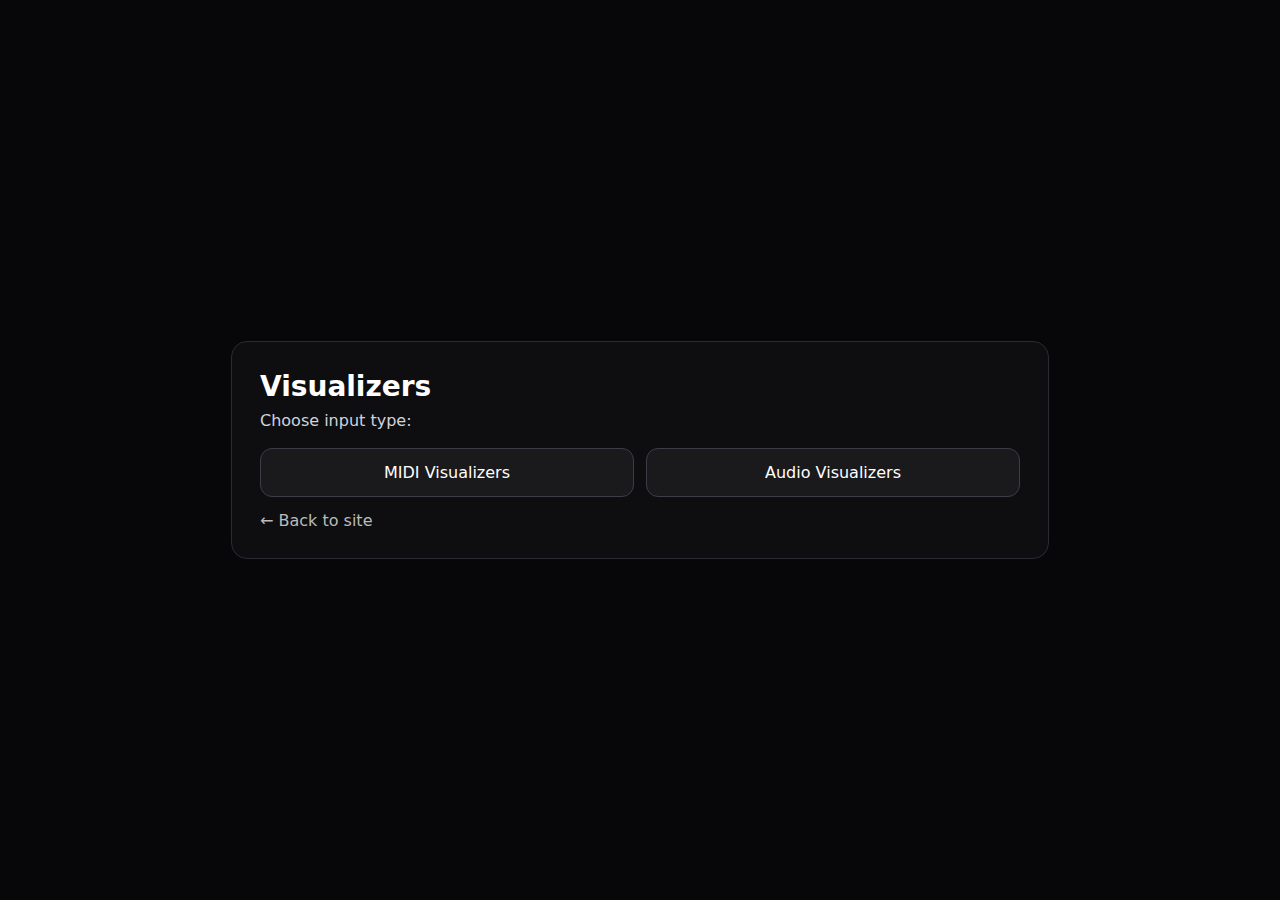
<file: visualizers.html>
<!doctype html>
<html lang="en">
  <head>
    <meta charset="utf-8" />
    <meta name="viewport" content="width=device-width, initial-scale=1" />
    <title>Visualizers — ullhexa</title>
    <style>
      body {
        margin: 0;
        min-height: 100vh;
        display: grid;
        place-items: center;
        background: #070709;
        color: #fff;
        font-family: system-ui, -apple-system, Segoe UI, Roboto, sans-serif;
      }
      .wrap {
        width: min(760px, 92vw);
        border: 1px solid #2a2a32;
        border-radius: 16px;
        padding: 28px;
        background: rgba(255,255,255,0.03);
      }
      h1 {
        margin: 0 0 8px;
        font-size: 28px;
      }
      p {
        margin: 0 0 18px;
        color: #cfd3df;
      }
      .buttons {
        display: grid;
        grid-template-columns: repeat(auto-fit, minmax(220px, 1fr));
        gap: 12px;
      }
      a.btn {
        display: inline-block;
        text-align: center;
        text-decoration: none;
        color: #fff;
        border: 1px solid #3d3d49;
        border-radius: 12px;
        padding: 14px 16px;
        background: rgba(255,255,255,0.05);
      }
      a.btn:hover {
        background: rgba(255,255,255,0.14);
      }
      .back {
        margin-top: 14px;
        display: inline-block;
        color: #bbb;
        text-decoration: none;
      }
    </style>
  </head>
  <body>
    <main class="wrap">
      <h1>Visualizers</h1>
      <p>Choose input type:</p>
      <div class="buttons">
        <a class="btn" href="./midi-visualizers.html" target="_blank" rel="noreferrer">MIDI Visualizers</a>
        <a class="btn" href="./audio-visualizers.html" target="_blank" rel="noreferrer">Audio Visualizers</a>
      </div>
      <a class="back" href="./index.html">← Back to site</a>
    </main>
  </body>
</html>
</file>
<file: styles.css>
body {
  margin: 0;
  min-height: 100vh;
  background: #000;
  color: #fff;
  font-family: system-ui, sans-serif;
}

#bg {
  position: fixed;
  inset: 0;
  width: 100vw;
  height: 100vh;
  z-index: -1;
  display: block;
}

body {
  background: #0b0b0c; /* fallback if canvas fails */
}


.site-header {
  height: 40vh;
  display: flex;
  align-items: center;
  justify-content: center;
}

.logo {
  max-width: 320px;
  width: 60%;
  height: auto;
}

.nav {
  display: flex;
  justify-content: center;
  gap: 10px;
  margin: 16px 0;
}

/* optional */
.nav a.active {
  background: #c5c5c57b;
  box-shadow: 0 0 0 2px rgba(255, 255, 255, 0.535);
}

.nav a {
  color: inherit;
  text-decoration: none;
  border: 1px solid #535353;
  padding: 10px 14px;
  border-radius: 14px;
  background: rgba(255, 255, 255, 0.03);
  backdrop-filter: blur(6px);
}

.nav a:hover {
  background: #c5c5c57b;
}

.has-tooltip {
  position: relative;
}

.has-tooltip::after {
  content: attr(data-tooltip);
  position: absolute;
  bottom: 120%;
  left: 50%;
  transform: translateX(-50%);
  background: #111;
  color: #fff;
  padding: 6px 10px;
  border-radius: 8px;
  font-size: 12px;
  white-space: nowrap;
  opacity: 0;
  pointer-events: none;
  transition: opacity 0.15s ease;
  border: 1px solid #333;
}

.has-tooltip:hover::after {
  opacity: 1;
}

.card {
  max-width: 900px;
  margin: 16px auto 40px;
  padding: 16px;
  border: 1px solid #222;
  border-radius: 16px;
}

.pack {
  display: grid;
  grid-template-columns: 180px 1fr;
  gap: 14px;
  padding: 14px;
  border: 1px solid #222;
  border-radius: 16px;
  background: rgba(255,255,255,0.02);
}

.pack-img {
  width: 100%;
  height: 120px;
  object-fit: cover;
  border-radius: 12px;
  border: 1px solid #222;
}

.pack-title { margin: 0 0 6px; }
.pack-desc { margin: 0 0 10px; opacity: 0.8; }

.pack-btn {
  display: inline-block;
  text-decoration: none;
  color: #000;
  background: #fff;
  padding: 10px 12px;
  border-radius: 12px;
  font-weight: 600;
  border: 1px solid #ddd;
}
.pack-btn:hover { filter: brightness(0.9); }

@media (max-width: 640px) {
  .pack { grid-template-columns: 1fr; }
  .pack-img { height: 160px; }
}

a {
  color: white;          /* or any color */
  text-decoration: none; /* removes underline */
}

a:hover {
  color: #aaa;           /* hover color */
  text-decoration: none; /* optional */
}

a:visited {
  color: white;          /* prevents purple visited links */
}

.bio {
  display: grid;
  grid-template-columns: 140px 1fr;
  gap: 20px;
  align-items: start;
  margin-bottom: 28px;
}

.bio-img {
  width: 140px;
  height: auto;
  border-radius: 16px;
  border: 1px solid #222;
}

.bio-text p {
  margin: 0 0 10px;
  line-height: 1.5;
}

.home-section-title {
  margin: 28px 0 4px;   /* reduced bottom margin */
  font-size: 22px;
  font-weight: 700;
}

.home-section-text {
  margin: 0 0 14px;    /* no top margin, keeps section spacing */
  line-height: 1.6;
  max-width: 720px;
}

.home-section-title a {
  display: inline-block;
  transition: transform 0.15s ease, text-shadow 0.15s ease;
}

.home-section-title a:hover {
  transform: scale(1.06);
  text-shadow: 0 0 0.01px currentColor;
}

@media (max-width: 700px) {
  .bio {
    grid-template-columns: 1fr;
    text-align: center;
  }

  .bio-img {
    margin: 0 auto;
  }

  .site-header {
    height: auto;
    padding: 18px 0 8px;
  }

  .logo {
    width: 70%;
    max-width: 240px;
  }

  .nav {
    flex-wrap: wrap;
    padding: 0 12px;
    gap: 8px;
  }

  .card {
    margin: 12px 12px 28px;
  }
}
</file>
